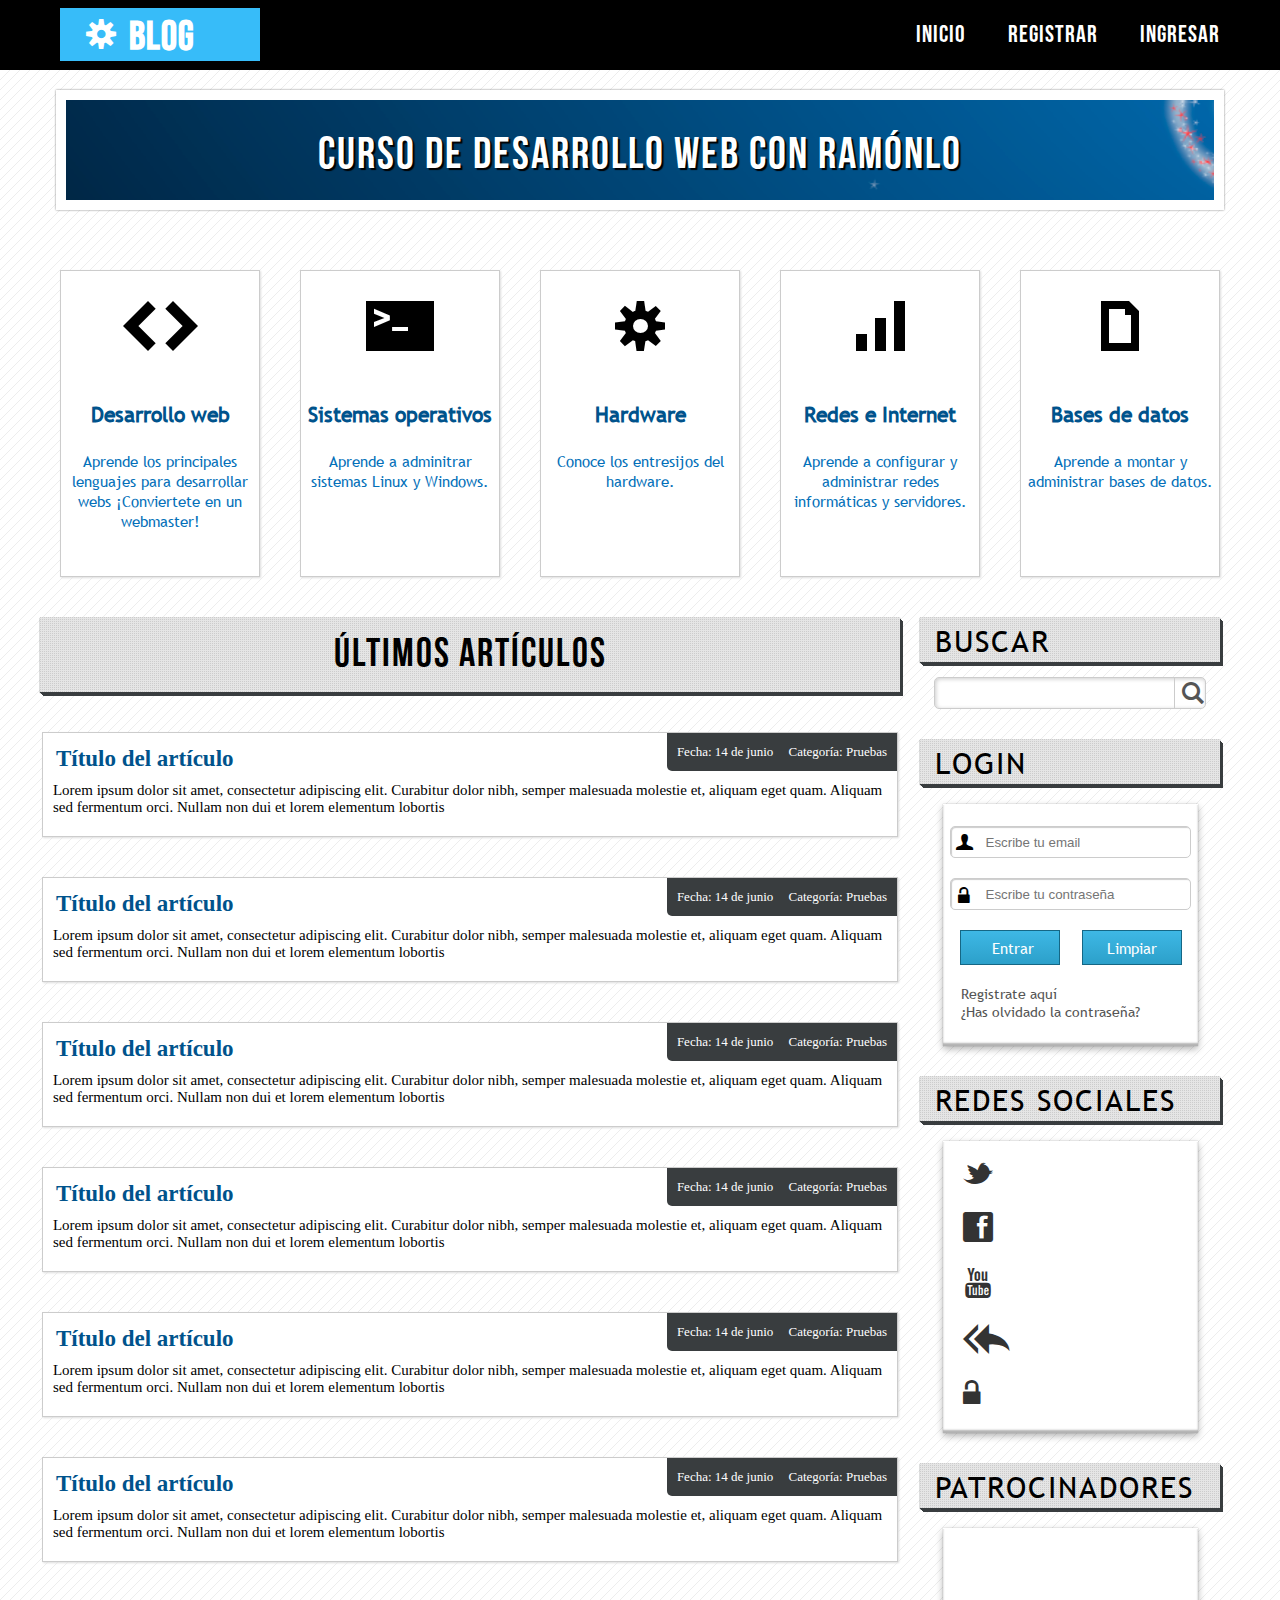
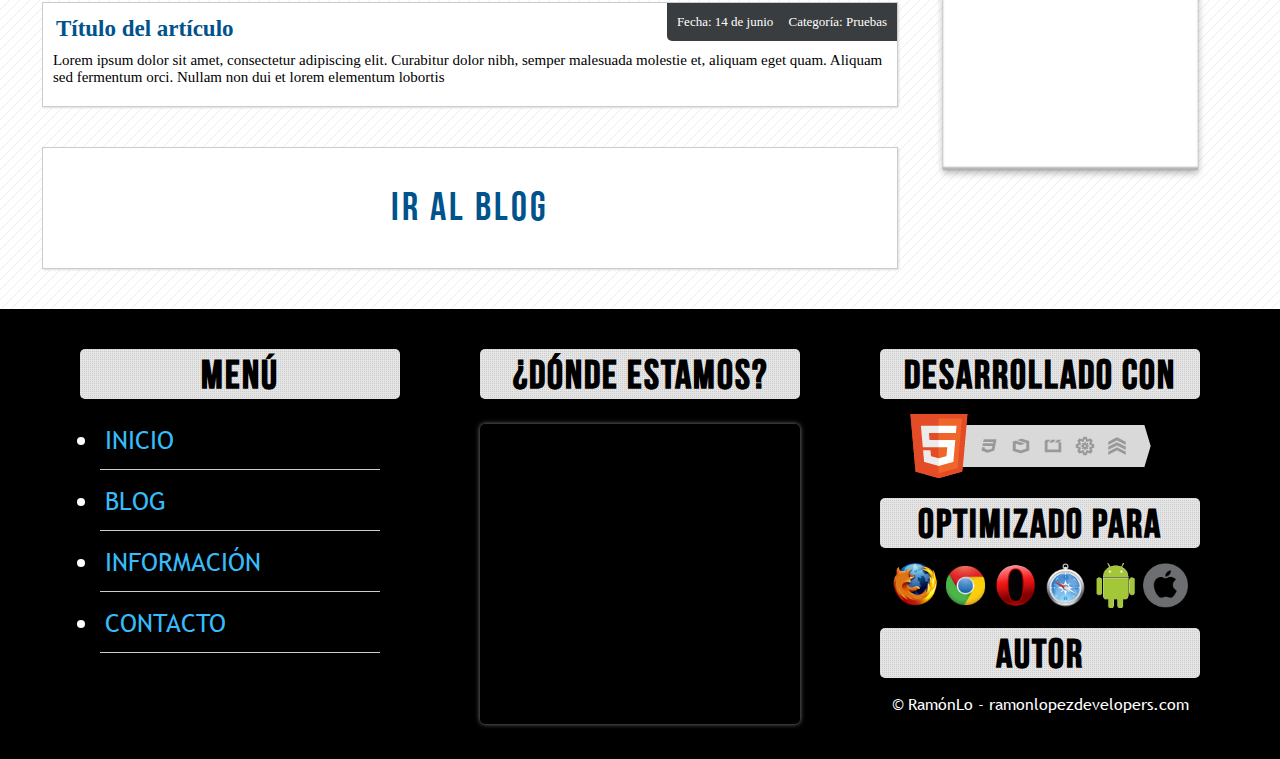
<file: index.html>
<!DOCTYPE html>
<html lang="es">

<head>
    <meta charset="UTF-8">
    <meta name="viewport" content="width=device-width, user-scalable=no" />
    <title>Máster en CSS - RamónLo</title>
    <link rel="icon" type="favicon.icon" href="maquetacion-2/img/supertux.png">
    <link rel="stylesheet" type="text/css" href="css/styles.css">
    <link rel="stylesheet" type="text/css" href="css/responsive.css">
</head>

<body>
    <!--inicio de la cabecera-->
    <header id="header">
        <div class="wrap">
            <div id="logo">
                <span class="gear">S</span>
                <h3>BLOG</h3>
            </div>

            <nav id="menu">
                <ul>
                    <li><a href="#">INICIO</a></li>
                   <!-- <li><a href="#">BLOG</a></li> -->
                    <li><a href="registrate.html">REGISTRAR</a></li>
                    <li><a href="ingresar.html">INGRESAR</a></li>
                </ul>
            </nav>
        </div>
    </header>
    <!--fin de la cabecera-->

    <section class="wrap">
        <!--inicio del banner-->

        <section id="info">
            <div id="banner">
                <h1>CURSO DE DESARROLLO WEB CON RAMÓNLO</h1>
            </div>
            <!--fin del banner-->

            <!--inicio de las tarjetas-->
            <div id="cards">
                <div class="card">
                    <p class="icon">H</p>
                    <H2 class="category">Desarrollo web</H2>
                    <p class="description">
                        Aprende los principales lenguajes para desarrollar webs ¡Conviertete en un webmaster!
                    </p>
                </div>
                <div class="card">
                    <p class="icon">_</p>
                    <H2 class="category">Sistemas operativos</H2>
                    <p class="description">
                        Aprende a adminitrar sistemas Linux y Windows.
                    </p>
                </div>
                <div class="card">
                    <p class="icon">S</p>
                    <H2 class="category">Hardware</H2>
                    <p class="description">
                        Conoce los entresijos del hardware.
                    </p>
                </div>
                <div class="card">
                    <p class="icon">u</p>
                    <H2 class="category">Redes e Internet</H2>
                    <p class="description">
                        Aprende a configurar y administrar redes informáticas y servidores.
                    </p>
                </div>
                <div class="card">
                    <p class="icon">a</p>
                    <H2 class="category">Bases de datos</H2>
                    <p class="description">
                        Aprende a montar y administrar bases de datos.
                    </p>
                </div>
            </div>
            <!--fin de las tarjetas-->
        </section>

        <!--inicio de la barra lateral-->
        <div class="clearfix"></div>
        <aside id="lateral">

            <h3>BUSCAR</h3>
            <div id="search" class="icon">
                <form>
                    <input type="text" />
                    <input type="button" class="icon" value="L">
                </form>
            </div>

            <H3>LOGIN</H3>
            <div id="login" class="aside-box">
                <form>
                    <label id="user" class="icon">U</label>
                    <input type="email" placeholder="Escribe tu email">

                    <label id="password" class="icon">w</label>
                    <input type="password" placeholder="Escribe tu contraseña">
                    <input type="submit" value="Entrar">
                    <input type="reset" value="Limpiar">

                    <a href="registrate.html">Registrate aquí</a>
                    <a href="recuperar-contraseña.html">¿Has olvidado la contraseña?</a>
                </form>
            </div>

            <H3>REDES SOCIALES</H3>
            <div id="social" class="aside-box">
                <div class="twitter">
                    <a href="https://twitter.com/" target="_blank" class="icon">t</a>
                    <p class="overlay">
                        Twitter
                    </p>
                </div>
                <div id="facebook" class="facebook">
                    <a href="https://www.facebook.com/" target="_blank" class="icon">f</a>
                    <p class="overlay">
                        Facebook
                    </p>
                </div>

                <div class="youtube" class="icon">
                    <a href="https://www.youtube.com/" target="_blank" class="icon">y</a>
                    <p class="overlay">
                        Youtube
                    </p>
                </div>
                <div class="instagram" class="icon">
                    <a href="https://www.instagram.com/" target="_blank" class="icon">i</a>
                    <p class="overlay">
                        Instagram
                    </p>
                </div>
                <div class="whatsapp" class="icon">
                    <a href="https://www.whatsapp.com/" target="_blank" class="icon">w</a>
                    <p class="overlay">
                        Whatsapp
                    </p>
                </div>
            </div>

            <H3>PATROCINADORES</H3>
            <div id="sponsors" class="aside-box"></div>
        </aside>
        <!--fin de la barra lateral-->

        <!--inicio de los articulos-->
        <section id="articles">
            <h2>Últimos artículos</h2>
            <div class="clearfix"></div>
            <article>
                <div class="data">
                    <span>Fecha: 14 de junio</span>
                    <span>Categoría: Pruebas</span>
                </div>
                <h4>
                    <a href="#">Título del artículo</a>
                </h4>
                <p>
                    Lorem ipsum dolor sit amet, consectetur adipiscing elit. Curabitur dolor nibh, semper malesuada
                    molestie et, aliquam eget quam. Aliquam sed fermentum orci. Nullam non dui et lorem elementum
                    lobortis
                </p>
            </article>
            <article>
                <div class="data">
                    <span>Fecha: 14 de junio</span>
                    <span>Categoría: Pruebas</span>
                </div>
                <h4>
                    <a href="#">Título del artículo</a>
                </h4>
                <p>
                    Lorem ipsum dolor sit amet, consectetur adipiscing elit. Curabitur dolor nibh, semper malesuada
                    molestie et, aliquam eget quam. Aliquam sed fermentum orci. Nullam non dui et lorem elementum
                    lobortis
                </p>
            </article>
            <article>
                <div class="data">
                    <span>Fecha: 14 de junio</span>
                    <span>Categoría: Pruebas</span>
                </div>
                <h4>
                    <a href="#">Título del artículo</a>
                </h4>
                <p>
                    Lorem ipsum dolor sit amet, consectetur adipiscing elit. Curabitur dolor nibh, semper malesuada
                    molestie et, aliquam eget quam. Aliquam sed fermentum orci. Nullam non dui et lorem elementum
                    lobortis
                </p>
            </article>
            <article>
                <div class="data">
                    <span>Fecha: 14 de junio</span>
                    <span>Categoría: Pruebas</span>
                </div>
                <h4>
                    <a href="#">Título del artículo</a>
                </h4>
                <p>
                    Lorem ipsum dolor sit amet, consectetur adipiscing elit. Curabitur dolor nibh, semper malesuada
                    molestie et, aliquam eget quam. Aliquam sed fermentum orci. Nullam non dui et lorem elementum
                    lobortis
                </p>
            </article>
            <article>
                <div class="data">
                    <span>Fecha: 14 de junio</span>
                    <span>Categoría: Pruebas</span>
                </div>
                <h4>
                    <a href="#">Título del artículo</a>
                </h4>
                <p>
                    Lorem ipsum dolor sit amet, consectetur adipiscing elit. Curabitur dolor nibh, semper malesuada
                    molestie et, aliquam eget quam. Aliquam sed fermentum orci. Nullam non dui et lorem elementum
                    lobortis
                </p>
            </article>
            <article>
                <div class="data">
                    <span>Fecha: 14 de junio</span>
                    <span>Categoría: Pruebas</span>
                </div>
                <h4>
                    <a href="#">Título del artículo</a>
                </h4>
                <p>
                    Lorem ipsum dolor sit amet, consectetur adipiscing elit. Curabitur dolor nibh, semper malesuada
                    molestie et, aliquam eget quam. Aliquam sed fermentum orci. Nullam non dui et lorem elementum
                    lobortis
                </p>
            </article>
            <article>
                <div class="data">
                    <span>Fecha: 14 de junio</span>
                    <span>Categoría: Pruebas</span>
                </div>
                <h4>
                    <a href="#">Título del artículo</a>
                </h4>
                <p>
                    Lorem ipsum dolor sit amet, consectetur adipiscing elit. Curabitur dolor nibh, semper malesuada
                    molestie et, aliquam eget quam. Aliquam sed fermentum orci. Nullam non dui et lorem elementum
                    lobortis
                </p>
            </article>
            <article id="blog">
                <a href="#">Ir al blog</a>
            </article>
        </section>
        <!--fin de los articulos -->

    </section>

    <!--inicio pie de pagina-->
    <div class="clearfix"></div>
    <footer id="footer">
        <div class="wrap">

            <div id="menu_footer">
                <h5>MENÚ</h5>
                <ul>
                    <li><a href="#">INICIO</a></li>
                    <li><a href="#">BLOG</a></li>
                    <li><a href="#">INFORMACIÓN</a></li>
                    <li><a href="contacto.html">CONTACTO</a></li>
                </ul>
            </div>

            <div id="location">
                <h5>¿DÓNDE ESTAMOS?</h5>
                <iframe
                    src="https://www.google.com/maps/embed?pb=!1m18!1m12!1m3!1d101626.90159938326!2d-115.87404766311668!3d37.25148746849334!2m3!1f0!2f0!3f0!3m2!1i1024!2i768!4f13.1!3m3!1m2!1s0x80b81baaba3e8c81%3A0x970427e38e6237ae!2s%C3%81rea%2051%2C%20Nevada%2C%20EE.%20UU.!5e0!3m2!1ses!2sar!4v1602555620854!5m2!1ses!2sar"
                    width="600" height="450" frameborder="0" style="border:0;" allowfullscreen="" aria-hidden="false"
                    tabindex="0"></iframe>
            </div>

            <div id="info">
                <h5>Desarrollado con</h5>
                <p>
                    <img src="img/html5-badge-h-css3-graphics-multimedia-performance-semantics.png"
                        alt="Creado con HTML y CSS" />
                </p>
                <h5>Optimizado para</h5>
                <p id="browsers">
                    <a href="https://www.mozilla.org/es-ES/firefox/browsers/" target="_blank">
                        <img src="img/firefox-icon.png" alt="Firefox" title="Firefox" />
                    </a>
                    <a href="https://www.google.com" target="_blank">
                        <img src="img/chrome.png" alt="Chrome" title="Chrome" />
                    </a>
                    <a href="https://www.opera.com/es" target="_blank">
                        <img src="img/Opera_256x256.png" alt="Opera" title="Opera" />
                    </a>
                    <a href="https://www.safari.com/" target="_blank">
                        <img src="img/safari.png" alt="Safari" title="Safari" />
                    </a>
                    <a href="https://www.android.com/" target="_blank">
                        <img src="img/android.png" alt="Android" title="Android" />
                    </a>
                    <a href="https://www.apple.com/" target="_blank">
                        <img src="img/ios.png" alt="Apple" title="Apple" />
                    </a>
                </p>
                <h5>AUTOR</h5>
                <p>&copy; RamónLo - ramonlopezdevelopers.com</p>
            </div>
        </div>
    </footer>

    <!--fin de pie de pagina-->

</body>

</html>
</file>
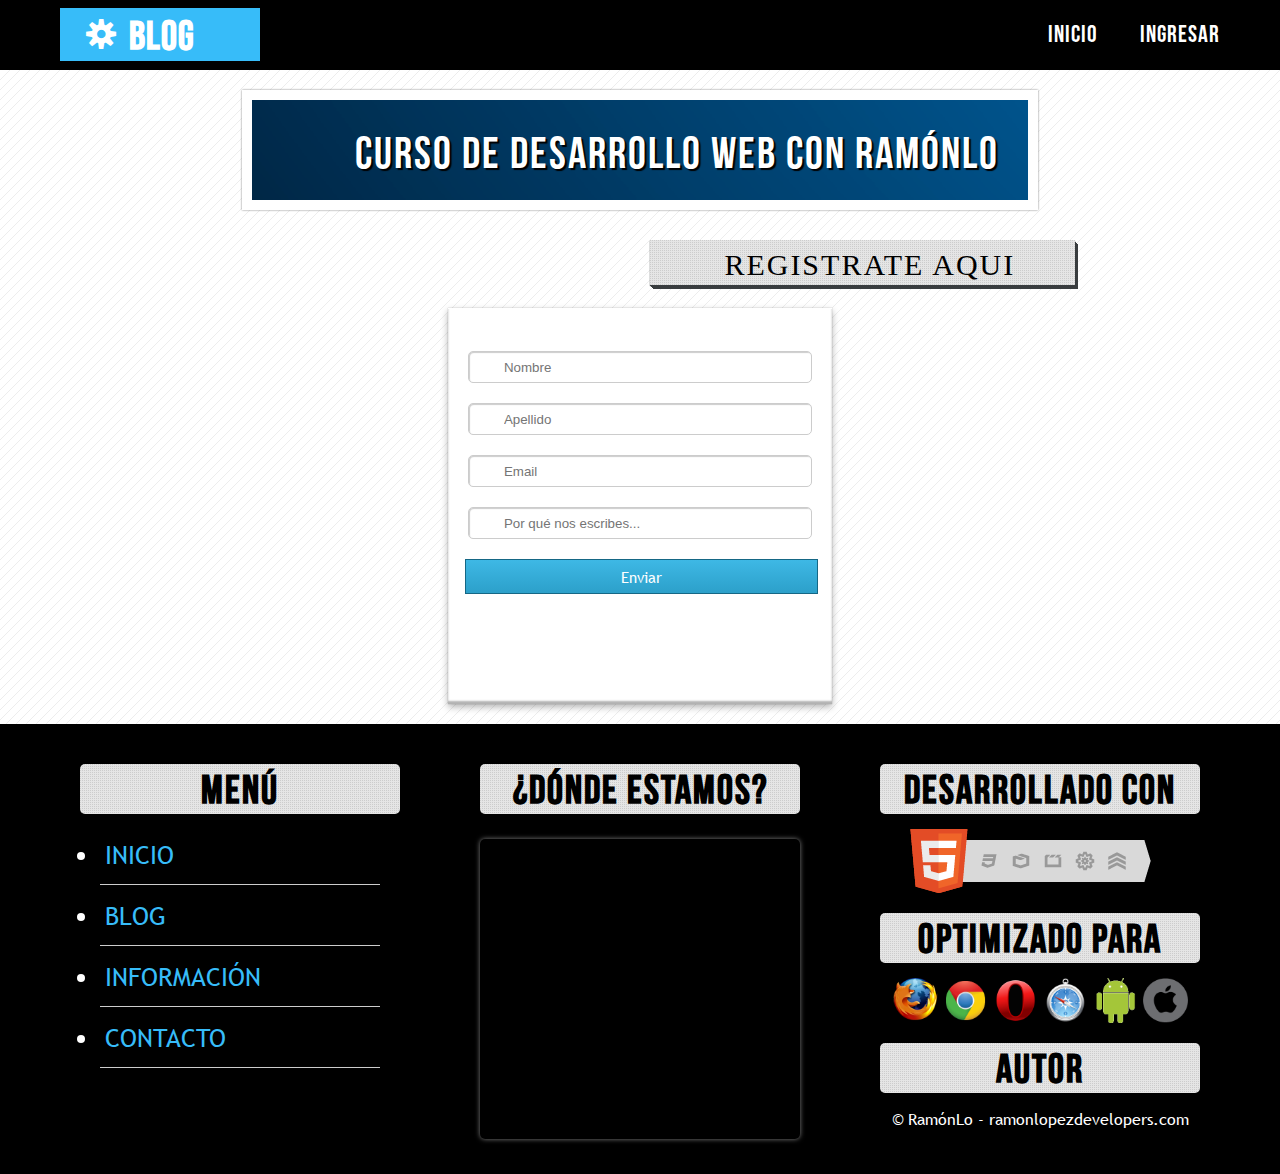
<file: contacto.html>
<!DOCTYPE html>
<html lang="en">

<head>
    <meta charset="UTF-8">
    <meta name="viewport" content="width=device-width, user-scalable=no" />
    <title>Máster en CSS - RamónLo</title>
    <link rel="icon" type="favicon.icon" href="maquetacion-2/img/supertux.png">
    <link rel="stylesheet" type="text/css" href="css/responsive.css">
    <link rel="stylesheet" href="css/estilos.css">
</head>

<body>

    <body>
        <section class="wrap"></section>
        <!--inicio de la cabecera-->
        <header id="header">
            <div class="wrap">
                <div id="logo">
                    <span class="gear">S</span>
                    <h3>BLOG</h3>
                </div>

                <nav id="menu">
                    <ul>
                        <li><a href="index.html">INICIO</a></li>
                        <li><a href="ingresar.html">INGRESAR</a></li>
                    </ul>
                </nav>
            </div>
        </header>
        <!--fin de la cabecera-->
        <div id="banner">
            <h1>CURSO DE DESARROLLO WEB CON RAMÓNLO</h1>
        </div>
        <!--fin del banner-->
        <aside>
            <H3>REGISTRATE AQUI</H3>
            <div id="login" class="aside-box">
                <form>

                    <input type="text" placeholder="Nombre">
                    <input type="text" placeholder="Apellido">
                    <input type="email" placeholder="Email">
                    <input type="text" placeholder="Por qué nos escribes..." 300px 500px>
                   <!-- <input type="password" placeholder="Repetir contraseña">-->
                    <input type="submit" value="Enviar">
                </form>
            </div>
        </aside>







        </section>
        <!--inicio pie de pagina-->
        <div class="clearfix"></div>
        <footer id="footer">
            <div class="wrap">

                <div id="menu_footer">
                    <h5>MENÚ</h5>
                    <ul>
                        <li><a href="#">INICIO</a></li>
                        <li><a href="#">BLOG</a></li>
                        <li><a href="#">INFORMACIÓN</a></li>
                        <li><a href="#">CONTACTO</a></li>
                    </ul>
                </div>

                <div id="location">
                    <h5>¿DÓNDE ESTAMOS?</h5>
                    <iframe
                        src="https://www.google.com/maps/embed?pb=!1m18!1m12!1m3!1d101626.90159938326!2d-115.87404766311668!3d37.25148746849334!2m3!1f0!2f0!3f0!3m2!1i1024!2i768!4f13.1!3m3!1m2!1s0x80b81baaba3e8c81%3A0x970427e38e6237ae!2s%C3%81rea%2051%2C%20Nevada%2C%20EE.%20UU.!5e0!3m2!1ses!2sar!4v1602555620854!5m2!1ses!2sar"
                        width="600" height="450" frameborder="0" style="border:0;" allowfullscreen=""
                        aria-hidden="false" tabindex="0"></iframe>
                </div>

                <div id="info">
                    <h5>Desarrollado con</h5>
                    <p>
                        <img src="img/html5-badge-h-css3-graphics-multimedia-performance-semantics.png"
                            alt="Creado con HTML y CSS" />
                    </p>
                    <h5>Optimizado para</h5>
                    <p id="browsers">
                        <a href="https://www.mozilla.org/es-ES/firefox/browsers/" target="_blank">
                            <img src="img/firefox-icon.png" alt="Firefox" title="Firefox" />
                        </a>
                        <a href="https://www.google.com" target="_blank">
                            <img src="img/chrome.png" alt="Chrome" title="Chrome" />
                        </a>
                        <a href="https://www.opera.com/es" target="_blank">
                            <img src="img/Opera_256x256.png" alt="Opera" title="Opera" />
                        </a>
                        <a href="https://www.safari.com/" target="_blank">
                            <img src="img/safari.png" alt="Safari" title="Safari" />
                        </a>
                        <a href="https://www.android.com/" target="_blank">
                            <img src="img/android.png" alt="Android" title="Android" />
                        </a>
                        <a href="https://www.apple.com/" target="_blank">
                            <img src="img/ios.png" alt="Apple" title="Apple" />
                        </a>
                    </p>
                    <h5>AUTOR</h5>
                    <p>&copy; RamónLo - ramonlopezdevelopers.com</p>
                </div>
            </div>
        </footer>

        <!--fin de pie de pagina-->

    </body>

</html>
</file>
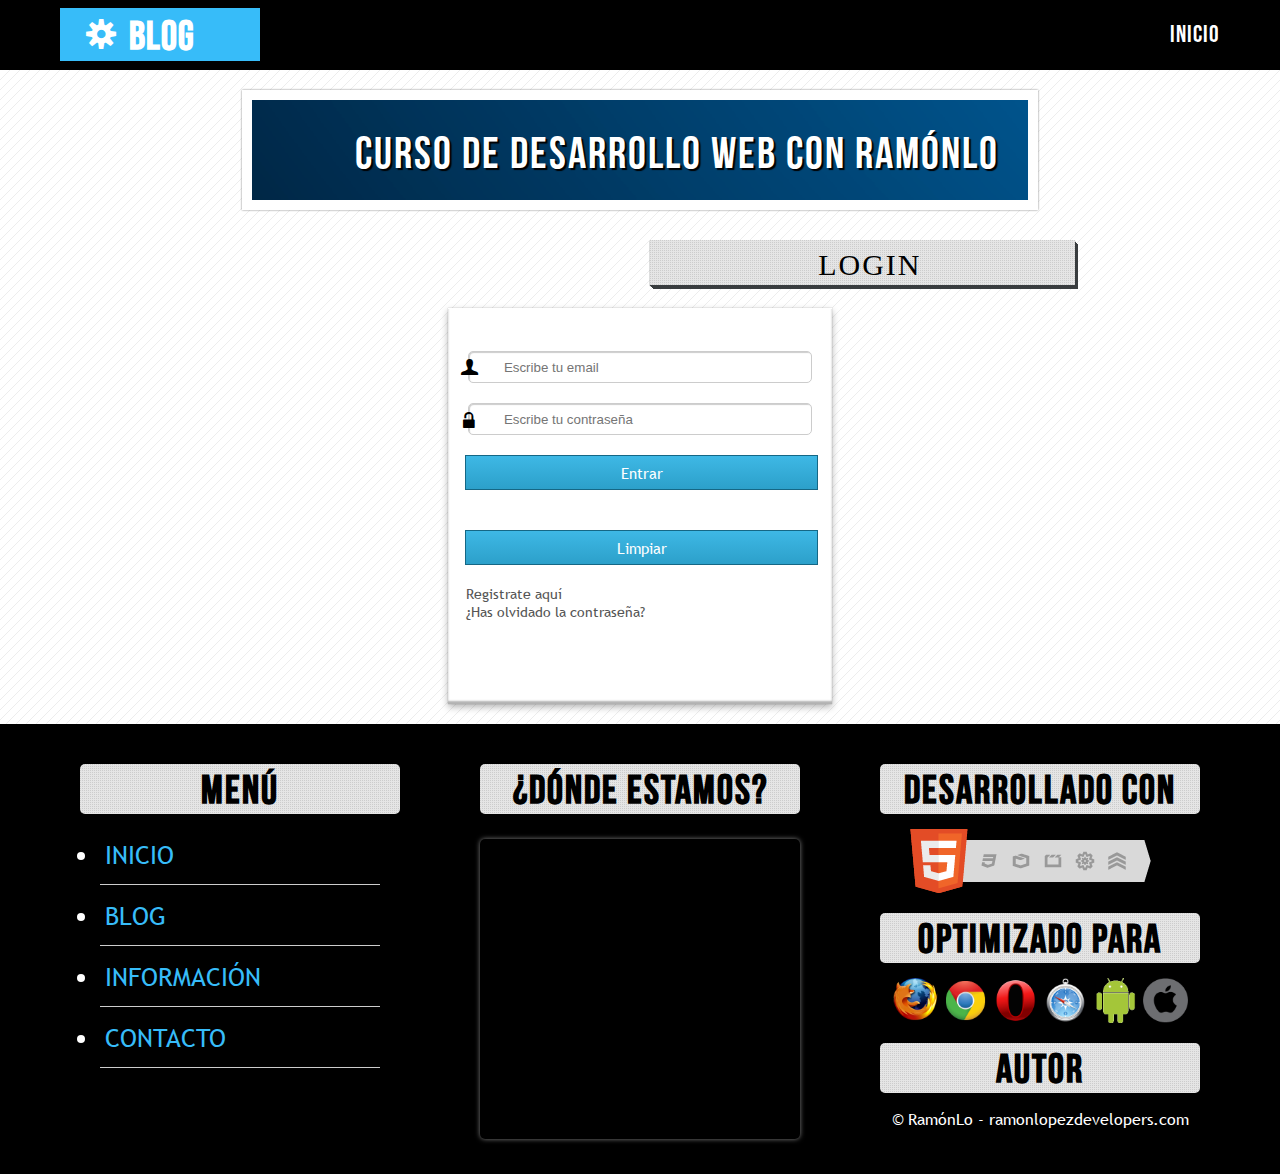
<file: ingresar.html>
<!DOCTYPE html>
<html lang="en">

<head>
    <meta charset="UTF-8">
    <meta name="viewport" content="width=device-width, user-scalable=no" />
    <title>Máster en CSS - RamónLo</title>
    <link rel="icon" type="favicon.icon" href="maquetacion-2/img/supertux.png">
    <link rel="stylesheet" type="text/css" href="css/responsive.css">
    <link rel="stylesheet" href="css/estilos.css">
</head>

<body>

    <body>
        <section class="wrap"></section>
        <!--inicio de la cabecera-->
        <header id="header">
            <div class="wrap">
                <div id="logo">
                    <span class="gear">S</span>
                    <h3>BLOG</h3>
                </div>

                <nav id="menu">
                    <ul>
                        <li><a href="index.html">INICIO</a></li>
                    </ul>
                </nav>
            </div>
        </header>
        <!--fin de la cabecera-->
        <div id="banner">
            <h1>CURSO DE DESARROLLO WEB CON RAMÓNLO</h1>
        </div>
        <!--fin del banner-->
        <aside>
            <H3>LOGIN</H3>
            <div id="login" class="aside-box">
                <form>
                    <label id="user" class="icon">U</label>
                    <input type="email" placeholder="Escribe tu email">

                    <label id="password" class="icon">w</label>
                    <input type="password" placeholder="Escribe tu contraseña">
                    <input type="submit" value="Entrar">
                    <input type="reset" value="Limpiar">

                    <a href="registrate.html">Registrate aquí</a>
                    <a href="recuperar-contraseña.html">¿Has olvidado la contraseña?</a>
                </form>
            </div>
        </aside>







        </section>
        <!--inicio pie de pagina-->
        <div class="clearfix"></div>
        <footer id="footer">
            <div class="wrap">

                <div id="menu_footer">
                    <h5>MENÚ</h5>
                    <ul>
                        <li><a href="#">INICIO</a></li>
                        <li><a href="#">BLOG</a></li>
                        <li><a href="#">INFORMACIÓN</a></li>
                        <li><a href="#">CONTACTO</a></li>
                    </ul>
                </div>

                <div id="location">
                    <h5>¿DÓNDE ESTAMOS?</h5>
                    <iframe
                        src="https://www.google.com/maps/embed?pb=!1m18!1m12!1m3!1d101626.90159938326!2d-115.87404766311668!3d37.25148746849334!2m3!1f0!2f0!3f0!3m2!1i1024!2i768!4f13.1!3m3!1m2!1s0x80b81baaba3e8c81%3A0x970427e38e6237ae!2s%C3%81rea%2051%2C%20Nevada%2C%20EE.%20UU.!5e0!3m2!1ses!2sar!4v1602555620854!5m2!1ses!2sar"
                        width="600" height="450" frameborder="0" style="border:0;" allowfullscreen=""
                        aria-hidden="false" tabindex="0"></iframe>
                </div>

                <div id="info">
                    <h5>Desarrollado con</h5>
                    <p>
                        <img src="img/html5-badge-h-css3-graphics-multimedia-performance-semantics.png"
                            alt="Creado con HTML y CSS" />
                    </p>
                    <h5>Optimizado para</h5>
                    <p id="browsers">
                        <a href="https://www.mozilla.org/es-ES/firefox/browsers/" target="_blank">
                            <img src="img/firefox-icon.png" alt="Firefox" title="Firefox" />
                        </a>
                        <a href="https://www.google.com" target="_blank">
                            <img src="img/chrome.png" alt="Chrome" title="Chrome" />
                        </a>
                        <a href="https://www.opera.com/es" target="_blank">
                            <img src="img/Opera_256x256.png" alt="Opera" title="Opera" />
                        </a>
                        <a href="https://www.safari.com/" target="_blank">
                            <img src="img/safari.png" alt="Safari" title="Safari" />
                        </a>
                        <a href="https://www.android.com/" target="_blank">
                            <img src="img/android.png" alt="Android" title="Android" />
                        </a>
                        <a href="https://www.apple.com/" target="_blank">
                            <img src="img/ios.png" alt="Apple" title="Apple" />
                        </a>
                    </p>
                    <h5>AUTOR</h5>
                    <p>&copy; RamónLo - ramonlopezdevelopers.com</p>
                </div>
            </div>
        </footer>

        <!--fin de pie de pagina-->

    </body>

</html>
</file>
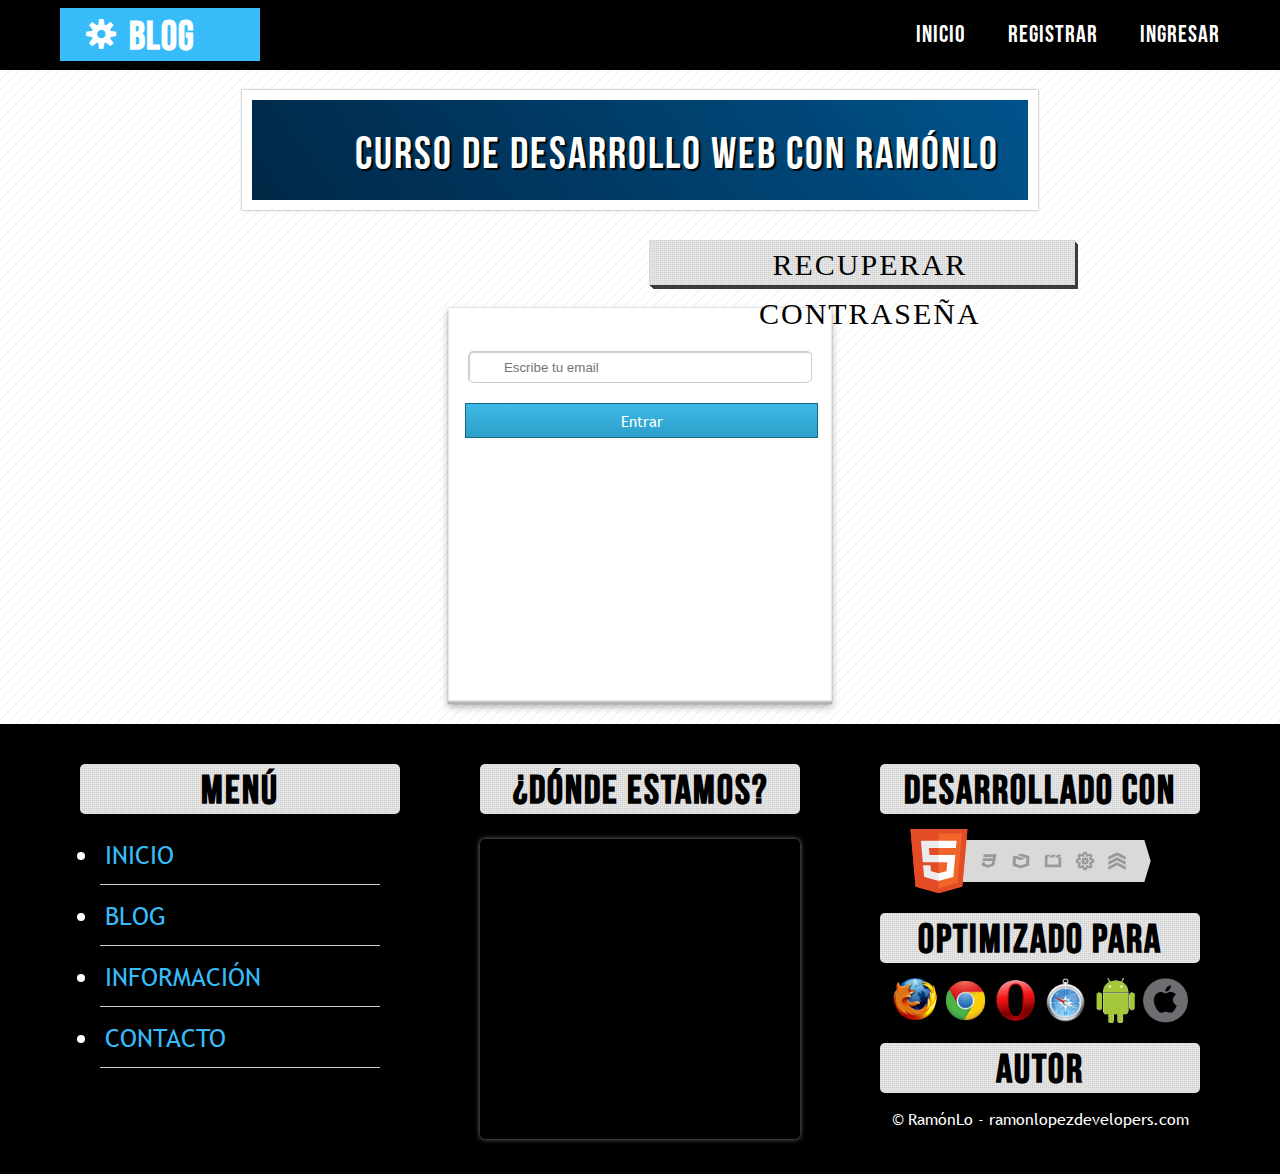
<file: recuperar-contraseña.html>
<!DOCTYPE html>
<html lang="en">

<head>
    <meta charset="UTF-8">
    <meta name="viewport" content="width=device-width, user-scalable=no" />
    <title>Máster en CSS - RamónLo</title>
    <link rel="icon" type="favicon.icon" href="maquetacion-2/img/supertux.png">
    <link rel="stylesheet" href="css/responsive.css">
    <link rel="stylesheet" href="css/recuoerar-contraseña.css">
</head>

<body>
    <section class="wrap"></section>
    <!--inicio de la cabecera-->
    <header id="header">
        <div class="wrap">
            <div id="logo">
                <span class="gear">S</span>
                <h3>BLOG</h3>
            </div>

            <nav id="menu">
                <ul>
                    <li><a href="index.html">INICIO</a></li>
                    <li><a href="registrate.html">REGISTRAR</a></li>
                    <li><a href="ingresar.html">INGRESAR</a></li>
                </ul>
            </nav>
        </div>
    </header>
    <!--fin de la cabecera-->
    <div id="banner">
        <h1>CURSO DE DESARROLLO WEB CON RAMÓNLO</h1>
    </div>
    <!--fin del banner-->
    <aside>
        <H3>RECUPERAR CONTRASEÑA</H3>
        <div id="login" class="aside-box">
            <form>
                <input type="email" placeholder="Escribe tu email">
                <input type="submit" value="Entrar">
            </form>
        </div>
    </aside>







    </section>
    <!--inicio pie de pagina-->
    <div class="clearfix"></div>
    <footer id="footer">
        <div class="wrap">

            <div id="menu_footer">
                <h5>MENÚ</h5>
                <ul>
                    <li><a href="#">INICIO</a></li>
                    <li><a href="#">BLOG</a></li>
                    <li><a href="#">INFORMACIÓN</a></li>
                    <li><a href="#">CONTACTO</a></li>
                </ul>
            </div>

            <div id="location">
                <h5>¿DÓNDE ESTAMOS?</h5>
                <iframe
                    src="https://www.google.com/maps/embed?pb=!1m18!1m12!1m3!1d101626.90159938326!2d-115.87404766311668!3d37.25148746849334!2m3!1f0!2f0!3f0!3m2!1i1024!2i768!4f13.1!3m3!1m2!1s0x80b81baaba3e8c81%3A0x970427e38e6237ae!2s%C3%81rea%2051%2C%20Nevada%2C%20EE.%20UU.!5e0!3m2!1ses!2sar!4v1602555620854!5m2!1ses!2sar"
                    width="600" height="450" frameborder="0" style="border:0;" allowfullscreen="" aria-hidden="false"
                    tabindex="0"></iframe>
            </div>

            <div id="info">
                <h5>Desarrollado con</h5>
                <p>
                    <img src="img/html5-badge-h-css3-graphics-multimedia-performance-semantics.png"
                        alt="Creado con HTML y CSS" />
                </p>
                <h5>Optimizado para</h5>
                <p id="browsers">
                    <a href="https://www.mozilla.org/es-ES/firefox/browsers/" target="_blank">
                        <img src="img/firefox-icon.png" alt="Firefox" title="Firefox" />
                    </a>
                    <a href="https://www.google.com" target="_blank">
                        <img src="img/chrome.png" alt="Chrome" title="Chrome" />
                    </a>
                    <a href="https://www.opera.com/es" target="_blank">
                        <img src="img/Opera_256x256.png" alt="Opera" title="Opera" />
                    </a>
                    <a href="https://www.safari.com/" target="_blank">
                        <img src="img/safari.png" alt="Safari" title="Safari" />
                    </a>
                    <a href="https://www.android.com/" target="_blank">
                        <img src="img/android.png" alt="Android" title="Android" />
                    </a>
                    <a href="https://www.apple.com/" target="_blank">
                        <img src="img/ios.png" alt="Apple" title="Apple" />
                    </a>
                </p>
                <h5>AUTOR</h5>
                <p>&copy; RamónLo - ramonlopezdevelopers.com</p>
            </div>
        </div>
    </footer>

    <!--fin de pie de pagina-->

</body>

</html>
</file>
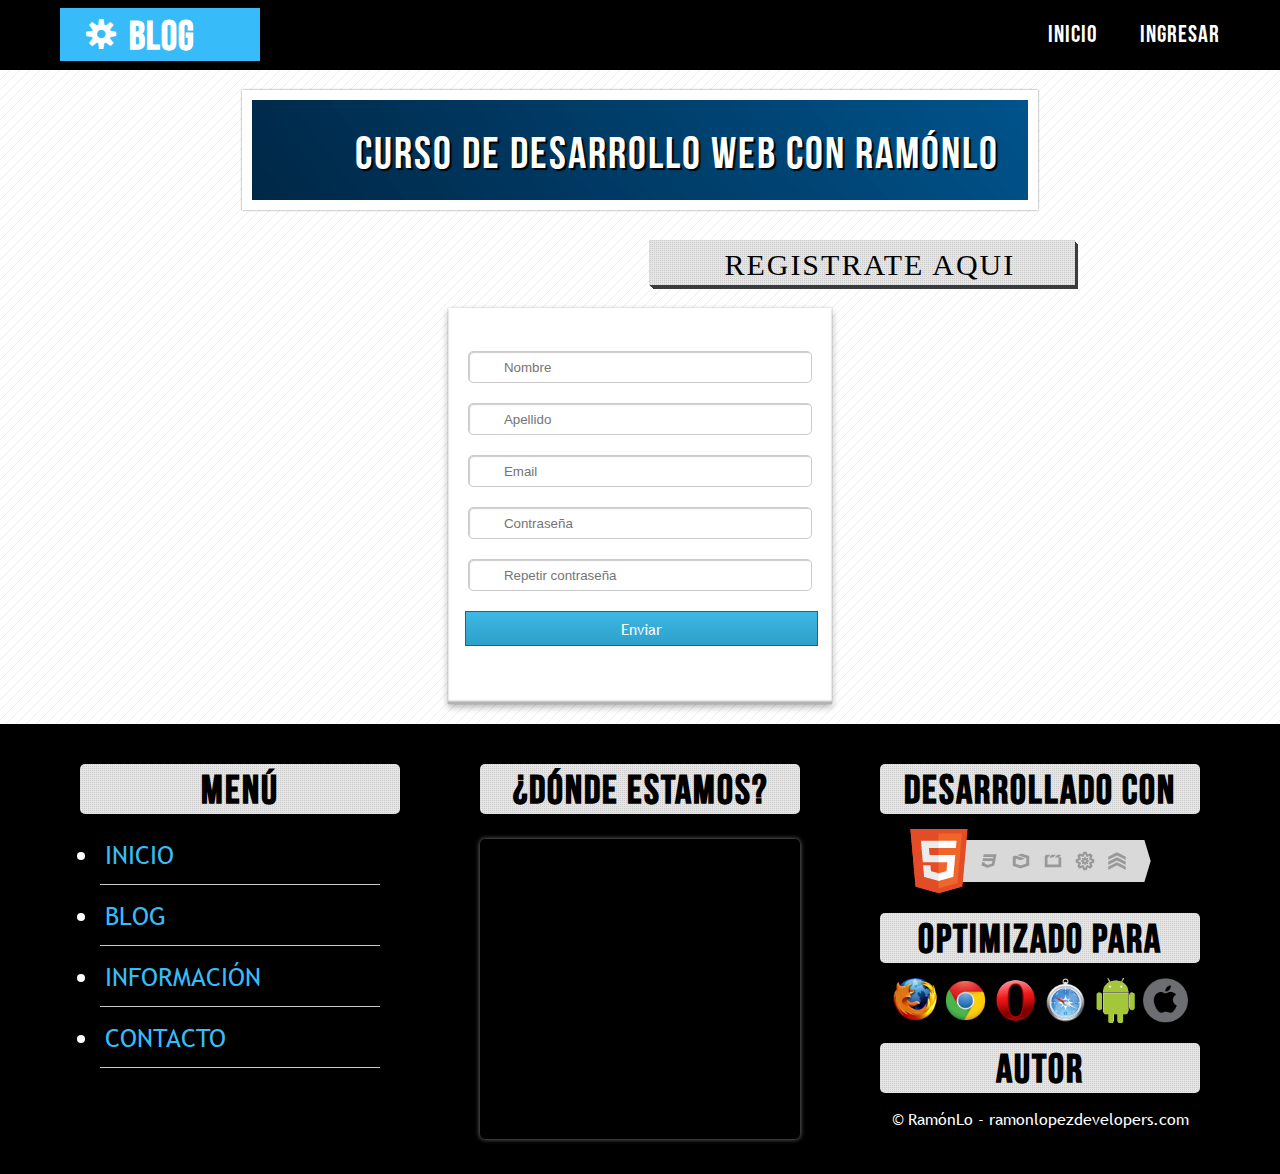
<file: registrate.html>
<!DOCTYPE html>
<html lang="en">

<head>
    <meta charset="UTF-8">
    <meta name="viewport" content="width=device-width, user-scalable=no" />
    <title>Máster en CSS - RamónLo</title>
    <link rel="icon" type="favicon.icon" href="maquetacion-2/img/supertux.png">
    <link rel="stylesheet" type="text/css" href="css/responsive.css">
    <link rel="stylesheet" href="css/estilos.css">
</head>

<body>

    <body>
        <section class="wrap"></section>
        <!--inicio de la cabecera-->
        <header id="header">
            <div class="wrap">
                <div id="logo">
                    <span class="gear">S</span>
                    <h3>BLOG</h3>
                </div>

                <nav id="menu">
                    <ul>
                        <li><a href="index.html">INICIO</a></li>
                        <li><a href="ingresar.html">INGRESAR</a></li>
                    </ul>
                </nav>
            </div>
        </header>
        <!--fin de la cabecera-->
        <div id="banner">
            <h1>CURSO DE DESARROLLO WEB CON RAMÓNLO</h1>
        </div>
        <!--fin del banner-->
        <aside>
            <H3>REGISTRATE AQUI</H3>
            <div id="login" class="aside-box">
                <form>

                    <input type="text" placeholder="Nombre">
                    <input type="text" placeholder="Apellido">
                    <input type="email" placeholder="Email">
                    <input type="password" placeholder="Contraseña">
                    <input type="password" placeholder="Repetir contraseña">
                    <input type="submit" value="Enviar">
                </form>
            </div>
        </aside>







        </section>
        <!--inicio pie de pagina-->
        <div class="clearfix"></div>
        <footer id="footer">
            <div class="wrap">

                <div id="menu_footer">
                    <h5>MENÚ</h5>
                    <ul>
                        <li><a href="#">INICIO</a></li>
                        <li><a href="#">BLOG</a></li>
                        <li><a href="#">INFORMACIÓN</a></li>
                        <li><a href="#">CONTACTO</a></li>
                    </ul>
                </div>

                <div id="location">
                    <h5>¿DÓNDE ESTAMOS?</h5>
                    <iframe
                        src="https://www.google.com/maps/embed?pb=!1m18!1m12!1m3!1d101626.90159938326!2d-115.87404766311668!3d37.25148746849334!2m3!1f0!2f0!3f0!3m2!1i1024!2i768!4f13.1!3m3!1m2!1s0x80b81baaba3e8c81%3A0x970427e38e6237ae!2s%C3%81rea%2051%2C%20Nevada%2C%20EE.%20UU.!5e0!3m2!1ses!2sar!4v1602555620854!5m2!1ses!2sar"
                        width="600" height="450" frameborder="0" style="border:0;" allowfullscreen=""
                        aria-hidden="false" tabindex="0"></iframe>
                </div>

                <div id="info">
                    <h5>Desarrollado con</h5>
                    <p>
                        <img src="img/html5-badge-h-css3-graphics-multimedia-performance-semantics.png"
                            alt="Creado con HTML y CSS" />
                    </p>
                    <h5>Optimizado para</h5>
                    <p id="browsers">
                        <a href="https://www.mozilla.org/es-ES/firefox/browsers/" target="_blank">
                            <img src="img/firefox-icon.png" alt="Firefox" title="Firefox" />
                        </a>
                        <a href="https://www.google.com" target="_blank">
                            <img src="img/chrome.png" alt="Chrome" title="Chrome" />
                        </a>
                        <a href="https://www.opera.com/es" target="_blank">
                            <img src="img/Opera_256x256.png" alt="Opera" title="Opera" />
                        </a>
                        <a href="https://www.safari.com/" target="_blank">
                            <img src="img/safari.png" alt="Safari" title="Safari" />
                        </a>
                        <a href="https://www.android.com/" target="_blank">
                            <img src="img/android.png" alt="Android" title="Android" />
                        </a>
                        <a href="https://www.apple.com/" target="_blank">
                            <img src="img/ios.png" alt="Apple" title="Apple" />
                        </a>
                    </p>
                    <h5>AUTOR</h5>
                    <p>&copy; RamónLo - ramonlopezdevelopers.com</p>
                </div>
            </div>
        </footer>

        <!--fin de pie de pagina-->

    </body>

</html>
</file>
<file: css/styles.css>
/*FUENTES*/
@font-face{
    font-family: "TrebuchetMS";
    src: url('fonts/TrebuchetMS.ttf');
    font-weight: normal;
    font-style: normal;
}

@font-face{
    font-family: "BebasNeue";
    src: url('fonts/BebasNeue.otf');
    font-weight: normal;
    font-style: normal;
}

@font-face{
    font-family: "WebSymbolsRegular";
    src: url('fonts/websymbols-regular-webfont.eot');
    src: url('fonts/websymbols-regular-webfont.eot?#iefix') format('embedded-opentype'),
         url('fonts/websymbols-regular-webfont.woff') format('woff'),
         url('fonts/websymbols-regular-webfont.ttf') format('truetype'),
         url('fonts/websymbols-regular-webfont.svg#WebSymolsRegular') format('svg');
    font-weight: normal;
    font-style: normal;
}

/* generales*/

*{
    margin: 0px;
    padding: 0px;

}

body{
    background: url(../img/pattern.png);
}

.wrap{
    width: 1200px;
    margin: 0px auto;
}



.gear, .icon{
    font-family:'WebSymbolsRegular';
}

.clearfix{
    float: none;
    clear: both;
}
/*cabecera*/

#header{
    width: 100%;
    height: 70px;
    background-color: black;
    font-family:'BebasNeue';
    color: white;
}

#logo{
    float: left;
    width: 200px;
    background-color: #37bcf9;
    text-align: center;
    margin-top: 8px;
    margin-left: 20px;
    letter-spacing: 1px;
    cursor: pointer;
    overflow: hidden;
    transition: all 300ms;
}

#logo:hover{
    border-radius: 2px;
    color: black;
    background-color: #ccc;
}

#logo .gear{
    display: block;
    float: left;
    font-size: 30px;
    margin-top: 8px;
    margin-left: 26px;
    animation-name: rotate-gear;
    animation-duration: 2s;
    animation-iteration-count: infinite;
    animation-timing-function: linear;
}
@keyframes rotate-gear{
    from{
        transform: rotateZ(0deg);
    }
    to{
        transform: rotateZ(360deg);
    }
}

#logo:hover .gear{
    animation: fromBellow 500ms linear;

}

@keyframes fromBellow{
    0%{
        transform: translateY(0%);
    }
    50%{
        transform: translateY(200%);
    }
    100%{
        transform: translateY(0%);
    }
}
#logo h3{
    display: block;
    float: right;
    font-size: 40px;
    margin-top: 5px;
    margin-right: 65px;
    transition: all 300ms;

 }

 #logo:hover h3{
     animation: fromRight 300ms linear;
 }

 @keyframes fromRight{
     from{
         transform: translateX(200%);
     }
     to{
         transform: translateX(0%);
     }
 }

 #menu{
     float: right;
     height: 70px;
     background: transparent;

 }
 #menu ul li{
     font-size: 24px;
     display: inline-block;
     margin: 0px 20px 0px 20px;
     letter-spacing: 1px;
     line-height: 70px;
 }
 
 #menu ul li a{
     display: block;
     color: white;
     text-decoration: none;
     transition:all 300ms;
 }

 #menu ul li a:hover{
     color: #37bcf9;
     transform: scale(1.2, 1.2);
 }
/*BANNER*/
#banner{
    width: 95.6%;
    height: 100px;
    border: 10px solid white;
    box-shadow: 0px 0px 2px grey;
    background: url(../img/bakbaner.png);
    background-position: -247px -200px;
    margin: 20px auto;
    overflow: hidden;
    animation: backBanner 10s linear;
}

@keyframes backBanner{
    0%{
        background-position: 0px 0px;
    }
    100%{
        background-position: -247px -200px;
    }
}
#banner h1{
    display: block;
    width: 850px;
    font-family: 'BebasNeue';
    text-align: center;
    color: white;
    font-size: 45px;
    font-weight: normal;
    letter-spacing: 2px;
    text-shadow: 2px 2px 1px black;
    margin: 27px auto;
    animation: showText 10s linear;
}

@keyframes showText{
    0%{
        transform: translateX(-600%) scale(5,5);
        opacity: 1;
    }
    50%{
        transform: translateX(600%) scale(5,5);
        opacity: 1;
    }
    75%{
        transform: translateX(-600%) scale(5,5);
        text-shadow: none;
        color: transparent;
        opacity: 0;
    }
    100%{
        transform: translateX(0%) scale(1,1);
        text-shadow: 2px 2px 1px black;
        color: white;
        opacity: 1;
    }
}
/*tarjetas*/

.card{
    float: left;
    width: 198px;
    height: 305px;
    border: 1px solid #ccc;
    box-shadow: 1px 1px 2px #ddd;
    background: white;
    overflow: hidden;
    margin: 20px;
    margin-top: 40px;
    cursor: pointer;
    transition: all 300ms;
}
.card:hover{
    background: black;
}

.card .icon{
    display: block;
    width: 100%;
    height: 130px;
    font-size: 50px;
    line-height: 110px;
    text-align: center;
    margin: 0px auto;
    transition: all 300ms;
}
.card:hover .icon{
    font-size: 78px;
    color: #37bcf9;
    animation: showIcon 300ms linear;

}

@keyframes showIcon{
    from{
        transform: translateY(-200%);
    }
    to{
        transform: translateY(0%);
    }
}

.card .category{
    width: 100%;
    height: 50px;
    font-family: 'TrebuchetMS';
    font-size: 21px;
    font-weight: bold;
    text-align: center;
    color: #00538C;
    transition: all 300ms;
}
.card:hover .category{
color: white;
animation: showCategory 400ms linear ;
}
@keyframes showCategory{
    from{
        transform: translateY(-300%);
        color: black;
    }
    to{
        transform: translateY(0%);
        color: white;
    }
}
.card .description{
    font-family: 'TrebuchetMS';
    text-align: center;
    color: #0370b9;
    font-size: 15px;
    overflow: hidden;
    transition: all 300ms;
}

.card:hover .description{
    color: white;
    animation: showDescription 400ms linear;
}

@keyframes showDescription{
    from{
        transform: translateX(-300%);
        color: black;
    }
    to{
        transform: translateX(0%);
    }
}
/*barra lateral*/

#lateral{
    width: 300px;
    min-height: 1200px;
    font-family: 'TrebuchetMS';
    float: right;
    margin: 20px;
}

aside h3{
    display: block;
    width: auto;
    height: 45px;
    line-height: 49px;
    background: url(../img/pxgray.png), white;
    box-shadow: 0px 1px 1px #393d3f, 1PX 2PX 0PX #393d3f, 2px 3px 0px #393d3f, 3px 4px 0px #393d3f;
    font-size: 30px;
    font-weight: normal;
    letter-spacing: 2px;
    padding-left: 15px;
    margin-top: 30px;
    margin-bottom: 15px;

}

#lateral h3:first-child{
    margin-top: 0px;
}

#search{
    width: 90%;
    height: 30px;
    margin: 10px auto;
    background-color: white;
    border: 1px solid #ccc;
    border-radius: 5px;
    padding: 0px;
    box-shadow: 1px 1px 4px #ccc inset;
}

#lateral input[type="text"]{
    width: 85%;
    height: 30px;
    border: none;
    padding-left: 5px;
    border-radius: 5px;
    background-color: transparent;
    color: #ccc;
    transition: all 500ms;
}

#lateral input[type="text"]:focus{
    color: rgb(14, 12, 12);
}

#lateral input[type="button"],
#lateral input[type="submit"]{
    height: 30px;
    cursor: pointer;
    font-size: 22px;
    background-color: transparent;
    border:none;
    border-left: 1px solid #ccc;
    color: #555;
    padding-left: 7px;
}

#lateral input[type="button"]:hover,
#lateral input[type="submit"]:hover{
    box-shadow: 0px 0px 3px grey;
    transition: all 300ms;
}

.aside-box{
    width: 85%;
    height: 240px;
    margin: 0px auto;
    margin-top: 20px;
    margin-bottom: 20px;
    padding-top: 2px;
    background: white;
    /*border: 1px solid black;*/
    box-shadow: 0px 0px 1px rgba(0,0,0,0.3), 0px 3px 7px rgba(0,0,0,0.3),0px 1px white inset, 0px -3px 2px rgba(0,0,0,0.3)inset;
}

#login input[type="text"],
#login input[type="email"],
#login input[type="password"]{
    display: block;
    margin: 0px auto;
    margin-top: 20px;
    width: 80%;
    height: 30px;
    border: 1px solid #ccc;
    box-shadow: 1px 1px 1px #ccc inset;
    border-radius: 5px;
    padding-left: 35px;
    color: #ccc;
    transition: 500ms;
}
#login input[type="email"]:focus,
#login input[type="password"]:focus,
#login input[type="text"]:focus{
    color:black
}

#login #user{
    display: block;
    text-align: center;
    position: absolute;
    margin-left: 13px;
    margin-top: 7px;
    
}

#login #password{
    display: block;
    text-align: center;
    position: absolute;
    margin-left: 15px;
    margin-top: 27px;
    font-size: 20px;
}

#login input[type="submit"],
#login input[type="button"],
#login input[type="reset"],
#login button{
/*display: block;*/
text-align: center;
width: 100px;
height: 35px;
margin-top: 20px;
color: white;
background: linear-gradient(to bottom, #3eb8e5 0%, #2ca0ca 100%);
border: 1px solid #156785;
border-radius: 0px;
cursor: pointer;
font-size: 15px;
font-family: "TrebuchetMS";
font-weight: lighter;
margin-left: 17px;
margin-bottom: 20px;
transition: all 300ms;
}

#login input[type="submit"]:hover,
#login input[type="button"]:hover,
#login input[type="reset"]:hover,
#login button:hover{
    box-shadow: 0px 0px 3px grey;
    transition: all 300ms;
}

#login a{
    font-family: "TrebuchetMS";
display: block;
font-size: 14px;
text-decoration: none;
margin-left: 18px;
/*margin-top: 20px;*/
color: #555;
}
#login a:hover{
    text-decoration: underline;
    color: #2f78bc;
}

#social{
    height: 290px;
}

#social a{
    display: block;
    color: #333;
    text-decoration: none;
    font-size: 30px;
    margin-left: 20px;
    margin-top: 10px;
    margin-bottom: 20px;
}
#social a .icon{
    color: greenyellow;
}
.twitter{
    color: rgba(29,161,242,1.00);
}


.facebook{
    color: #1877f2;
}
.youtube{
    color:#f00;
}
.whatsapp{
    color: #01e675;
}
#social .overlay{
    display: block;
    height: 20px;
    font-family: Arial, Helvetica, sans-serif;
    font-weight: bold;
    letter-spacing: 1px;
    text-shadow: 2px 2px 4px #ccc;
  /*  border: 3px solid white;*/
   /* box-shadow: 3px 0px 4px #ccc;
    background: #f4f7fe;*/
    position: absolute;
    padding: 5px;
    margin-left: 70px;
    margin-top: -49px;
    transform: translateX(-80%);
    opacity: 0;
    transition: all 400ms;
}
#social div:hover .overlay{
    opacity: 1;
    transform: translateX(0%);
}
/*articulos*/

#articles{
    width: 860px;
    float: left;
}

#articles h2{
    display: block;
    width: 100%;
    height: 75px;
    line-height: 75px;
    text-align: center;
    font-family: "BebasNeue";
    font-size: 40px;
    font-weight: normal;
    letter-spacing: 2px;
    background: url(../img/pxgray.png) white;
    box-shadow: 0px 1px 1px #393d3f, 1PX 2PX 0PX #393d3f, 2px 3px 0px #393d3f, 3px 4px 0px #393d3f;
    margin: 0px auto;
    margin-top: 20px;
    margin-bottom: 15px;
}

#articles article{
    width: 97%;
    height: auto;
    border: 1px solid #ccc;
    margin: 40px auto;
    padding: 10px;
    font-family: "TrebuhetMS";
    background: white;
    color: black;
    box-shadow: 1px 1px 2px #ddd;
}
#articles article h4{
    display: block;
    font-size: 23px;
    margin: 3px;
}

#articles article h4 a{
    text-decoration: none;
    color: #00538C;
}

#articles article h4 a:hover{
    text-decoration: underline;
}

#articles .data{
float: right;
background: #393d3f;
color: white;
height: 30px;
line-height: 30px;
margin: -10px;
padding: 4px;
font-size: 13px;
border-radius: 0px 0px 0px 5px;
}

#articles .data span{
    margin: 6px;
}

#articles article p{
    margin-top: 10px;
    margin-bottom: 10px;
    font-size: 15px;
}

#blog{
    height: 100px;
    margin-top: 60px;
    line-height: 100px;
    text-align: center;
    font-family: "BebasNeue";
    transition: all 1s;
}

#blog a{
    display: block;
    font-family: "BebasNeue";
    font-size: 40px;
    letter-spacing: 3px;
    color: #00538C;
    text-decoration: none;
    transition: all 1s;
}
#blog:hover{
    background-color: #333;
    border: 10px solid #0370b9;
    border-radius: 240px;
    box-shadow: 0px 0px 10px gray;
    animation: blinkd 10s infinite linear;
}
#blog:hover a{
    color: white;
    text-shadow: 1px 1px 1px black, 1px 2px 1px black, 1px 3px 1px black, 1px 4px 1px black, 1px 5px 1px black, 1px 6px 1px black ;
}
@keyframes blinkd{
    0%{
        border: 10px solid #37bcf9;
    }
    25%{
        border: 10px solid green;
    }
    50%{
        border: 10px solid yellow;
    }
    75%{
        border: 10px solid white;
    }
    100%{
        border: 10px solid #37bcf9;
    }
}
/* FOOTER*/
#footer{
    width: 100%;
    height: 470%;
    background: black;
    color: white;
    overflow: hidden;
}

#footer .wrap > div{
    float: left;
    width: 320px;
    height: 370px;
    margin: 40px;
    text-align: center;
    color: white;
    font-family:"TrebuchetMS";

}
footer a{
    text-decoration: none;
    color: #37bcf9;
    transition: all 300ms;
}

#footer h5{
    display: block;
    background: url('../img/pxgray.png'), white;
    height: 50px;
    letter-spacing: 2px;
    text-align: center;
    font-family: "BebasNeue";
    font-size: 40px;
    line-height: 55px;
    color:black;
    border-radius: 5px;
    margin-bottom: 15px;

}

#footer ul{
    text-align: left;
    margin: 20px;
    font-size: 25px;
}

#footer ul li{
    margin-top: 10px;
    padding: 5px;
    border-bottom: 1px solid #ccc;
}

#footer ul li a{
    display: block;
    height: 40px;
    transition: all 300ms;
}
#footer ul li:hover a{
    padding-left: 40px;
    color: white;
    width: 100%;
}

#footer iframe{
    width: 100%;
    height: 300px;
    margin-top: 10px;
    border-radius: 5px;
    border: 5px solid white;
    box-shadow: 0px 0px 5px grey;
}

#footer img{
    margin-bottom: 15px;

}

#footer #browsers img{
    width: 45px;
}
</file>
<file: css/responsive.css>
@media (max-width:1250px){
    .wrap{
        width: 90%;
        margin: 0px auto;
    }
    #banner h1{
        font-size: 40px;
        text-align: center;
        margin: 33px auto;
    }
    .card{
        width: 17%;
        margin: 1.4%;
    }
    .card p{
        display: block;
        width: 90%;
        margin: 0 auto;
        text-align: center;
    }
    #articles{
        width: 69%;
    }
    #articles article{
        width: 97%;
    }
    #footer .wrap > div{
        width: 24%;
    }
    #footer h5{
        font-size:30px ;
    }
    #footer #browsers img{
        width: 40px;
    }
}
@media (max-width:1222px){
    #footer #browsers img{
        width: 39px;
    }
}
@media (max-width:1218px){
    #articles{
        width: 68%;
    }
}
@media (max-width:1195px){
    #footer #browsers img{
        width: 37px;
    }
}
@media (max-width:1180px){
    #articles{
        width: 67%;
    }
}
@media (max-width:1144px){
    #articles{
        width: 66%;
    }
}
@media (max-width:1139px){
    #footer #browsers img{
        width: 35px;
    }
    #lateral{
        width: 295px;
    }
}
@media (max-width:1111px){
    #footer #browsers img{
        width: 35px;
    }
}
@media (max-width:1100px){
    .card{
        width: 17%;
        margin: 1.37%;
    }
}
@media (max-width:1094px){
    #articles{
        width: 64%;

    }
}
@media (max-width:1091px){
    .card{
        width: 16%;
        margin: 1.8%;
    }
    .card .category{
        font-size: 17px;
    }
    .card .description{
        font-size: 14px;
    }
    #articles{
        width: 63%;
    }
    #footer h5{
        font-size: 30px;
    }
    #footer .wrap{
        height: 30px;
    }
    #footer #browsers img{
        width: 34px;
    }
}
@media (max-width:1020px){
    #lateral{
        width: 289px;
    }
    #footer h5{
        font-size: 25px;
    }
    #footer #browsers img{
        width: 32px;
    }
    #footer ul li a{
        height: 50px;
    }
    #footer img{
        width:239px ;
    }
}
@media (max-width:987px){
    #lateral{
        width: 26%;
    }
    #lateral input[type="text"]{
        width: 80%;
    }
    #login input[type="email"], #login input[type="password"]{
        width: 70%; 
    }
    #login input[type="submit"], #login input[type="button"], #login input[type="reset"], #login button{
        width: 40%;
        margin-left: 11px;
    }
    #login a{
        text-align: center;
        font-size: 14px;
        margin-left: 0px;
    }
    aside h3{
        font-size: 24px;
    }
    #articles{
        width: 68%;
    }
    #footer img{
        width: 230px;
    }
    #footer #browsers img{
        width: 31px;
    }
    #footer ul li a{
        height: 51px;
        font-size: 19px;
        letter-spacing: 5px;
    }
}
@media (max-width:987px){
    #banner h1{
        width: 100%;
    }
    aside h3{
        font-size: 21px;
    }
    #lateral input[type="button"],
     #lateral input[type="submit"]{
         height: 29px;
         font-size: 21px;
      }
      #footer .wrap > div{
          width: 29%;
          margin: 15px;
      }
      #footer iframe{
          height: 278px;
      }
      #footer ul li a{
          height: 46px;
      }
}
@media (max-width:914px){
    #lateral input[type="button"],
     #lateral input[type="submit"] {
        height: 36px;
        font-size: 15px;
    }
}
@media (max-width:899px){
    #login input[type="email"],
     #login input[type="password"]{
         font-size: 12px;
         padding-left: 34px;
     }
     #login a{
         font-size: 13px;
     }
}
@media (max-width:891px){
    #banner h1{
        text-align: center;
        width: 80%;
    }
    #lateral input[type="button"],
     #lateral input[type="submit"]{
         font-size: 18px;
     }
     aside h3{
         font-size: 20px;
     }
     #login input[type="email"],
      #login input[type="password"]{
        font-size: 12px;      
      }
  /* #login input[type="submit"],
       #login input[type="button"],
       #login input[type="reset"], #login button{
           display: none;
        */
       #login input[type="submit"],
        #login input[type="button"],
        #login input[type="reset"], #login button{
          width: 78%;
          margin-left: 20px;
          margin-top: 10px;
          margin-bottom: 0px;
        }
        .aside-box{
            height: 275px;
        }
        #login a{
            margin-bottom: 10px;
            margin-top: 10px;
        }
        #footer .wrap > div{
            width: 22%;
        }
        #footer h5{
            font-size: 22px;
        }
        #footer img{
            width: 190px;
        }
        #footer #browsers img{
            width: 25px;
        }
        #footer ul li a{
            letter-spacing: 1px;
        }
        #footer iframe{
            height: 260px;
        }
        #footer ul li a{
            height: 41px;
        }
        #footer .wrap > div{
            width: 29%;
            margin: 13px;
            font-size: 14px;
            text-align: center;
        }

    
}
@media (max-width:845px){
    #banner h1{
        width: 100%;
    }
    #login a{
        font-size: 12px;
    }
}

@media (max-width:799px){
    #banner h1{
        text-align: center;
        width: 100%;
        font-size: 35px;
        letter-spacing: 2px;
    }
    .card{
        height: auto;
    }
    .card .description{
        display: none;
    }
    .card .category{
        font-size: 14px;
        margin-top: -22px;
        margin-bottom: -5px;
    }
    #social .overlay{
        font-size: 14px;
    }
    #lateral input[type="text"]{
        width: 78%;
    }
    #lateral input[type="button"],
     #lateral input[type="submit"]{
         font-size: 20px;
         height: 30px;
     }
     #login input[type="email"],
      #login input[type="password"]{
          font-size: 11px;
      }
      #lateral input[type="button"],
       #lateral input[type="submit"]{
           font-size: 16px;
           height: 35px;
       }
       aside h3{
           font-size: 17px;
       }
}
@media (max-width:768px){
    #login a{
        font-size: 12px;
    }
    #social .overlay{
        font-size: 12px;
    }
}
@media (max-width:740px){
    #articles{
        width: 66%;
    }
    aside h3 {
        font-size: 15px;
    }
}
@media (max-width:724px){
    #header{
        width: 100%;
        height: 120px;
        padding-top: 10px;
    }
    #logo{
        float: none;
        width: 200px;
        margin: 0px auto;
    }
    #menu{
        clear: both;
        float: none;
        width: 450px;
        margin: 0px auto;
    }
}
@media (max-width:724px){
    #lateral{
        float: none;
        width: 100%;
        margin: 0px auto;
    }
    #articles{
        float: none;
        width: 100%;
        margin: 0px auto;
    }
    aside h3{
        font-size: 37px;
        text-align: center;
    }
    #lateral input[type="text"]{
        width: 91%;
    }
    #lateral input[type="button"],
     #lateral input[type="submit"] {
        font-size: 22px;
        height: 29px;
    }
    #login #user {
        font-size: 25px;
        display: block;
        text-align: center;
        margin-left: 72px;
        margin-top: 7px;
        margin-top: 0px;
    }
    #login #password{
        font-size: 36px;
        margin-left: 72px;
        margin-top: 15px;
    }
    input[type="password"] {
        font-size: 25px;
    }
    #lateral input[type="text"] {
        width: 82%;
        /* margin-top: -13px; */
    }
    input[type="submit"] {
        font-size: 20px;
        height: 29px;
        margin-left: 15px;
    }
    #lateral input[type="button"],
     #lateral input[type="submit"]{
        float: none;
        font-size: 27px;
        height: 45px;
        /* margin: 0px auto; */
        margin-left: 58px;
     }
     #login input[type="submit"],
      #login input[type="button"], 
      #login input[type="reset"], #login button {
        height: 45px;
        width: 78%;
        margin-left: 57px;
        margin-top: 14px;
        margin-bottom: 0px;
        font-size: 25px;
    }
    #login input[type="email"],
     #login input[type="password"] {
        font-size: 15px;
    }
    #login a{
        font-size: 17px;
        text-align: center;
        margin-top: 15px;
        margin-bottom: 2px;
    }
    .aside-box {
        height: 320px;
    }
    #social .overlay {
        font-size: 36px;
    }
    #social a{
        font-size: 58px;
        margin-bottom: 14px;
        margin-top: -7px;
    }
    #social .overlay {
        font-size: 40px;
        margin-bottom: 0px;
        margin-top: -69px;
        margin-left: 97px;
    }
    #social {
        height: 390px;
    }
    #footer .wrap > div {
        width: 97%;
        height: auto;
    }
    #footer h5 {
        font-size: 34px;
    }
    #footer ul li a {
        height: 48px;
        font-size: 29px;
    }   
    #footer iframe {
        height: 295px;
    } 
    #footer img {
        width: 400px;
    }
    #footer #browsers img{
        width: 80px;
    }
}
@media (max-width:643px){
    #banner h1{
        font-size: 27px;
    }
    #lateral input[type="button"],
     #lateral input[type="submit"]{
         font-size: 15px;
         height: 31px;
     }
     #login #user {
        font-size: 22px;
        margin-left: 60px;
        margin-top: 2px;
    }
     #login #password {
        font-size: 30px;
        margin-left: 60px;
        margin-top: 19px;
    }
}
@media (max-width:549px){
    #logo{
        float: left;
    }
    #banner h1 {
        font-size: 23px;
    }
    .card{
        width: 100%;
        margin-left: -3px;
    }
    .card .category{
        font-size: 30px;
        margin-bottom: 81px;
        margin-top: 9px;
    }
    .card .description{
        height: 230px;
        display: block;
        font-size: 25px;
    }
    #footer #browsers img {
        width: 70px;
    }
}
@media (max-width:501px){
    #logo{
        float: left;
    }
    #banner h1 {
        font-size: 23px;
    }
    .card{
        width: 100%;
        margin-left: -3px;
    }
    .card .category{
        font-size: 30px;
        margin-bottom: 81px;
        margin-top: 9px;
    }
    .card .description{
        height: 230px;
        display: block;
        font-size: 25px;
    }
    #login #user{
        margin-left: 45px;
    }
    #login #password{
        margin-left: 45px;
    }
    #lateral input[type="button"], 
    #lateral input[type="submit"]{
        margin-left: 41px;
    }
    #login input[type="submit"],
     #login input[type="button"],
      #login input[type="reset"],
       #login button{
        margin-left: 41px;
    }
    #footer #browsers img {
        width: 14%;
    }
}
</file>
<file: css/estilos.css>
/*FUENTES*/
@font-face{
    font-family: "TrebuchetMS";
    src: url('fonts/TrebuchetMS.ttf');
    font-weight: normal;
    font-style: normal;
}

@font-face{
    font-family: "BebasNeue";
    src: url('fonts/BebasNeue.otf');
    font-weight: normal;
    font-style: normal;
}

@font-face{
    font-family: "WebSymbolsRegular";
    src: url('fonts/websymbols-regular-webfont.eot');
    src: url('fonts/websymbols-regular-webfont.eot?#iefix') format('embedded-opentype'),
         url('fonts/websymbols-regular-webfont.woff') format('woff'),
         url('fonts/websymbols-regular-webfont.ttf') format('truetype'),
         url('fonts/websymbols-regular-webfont.svg#WebSymolsRegular') format('svg');
    font-weight: normal;
    font-style: normal;
}

/* generales*/

*{
    margin: 0px;
    padding: 0px;

}

body{
    background: url(../img/pattern.png);
}

.wrap{
    width: 1200px;
    margin: 0px auto;
}



.gear, .icon{
    font-family:'WebSymbolsRegular';
}

.clearfix{
    float: none;
    clear: both;
}
/*cabecera*/

#header{
    width: 100%;
    height: 70px;
    background-color: black;
    font-family:'BebasNeue';
    color: white;
}

#logo{
    float: left;
    width: 200px;
    background-color: #37bcf9;
    text-align: center;
    margin-top: 8px;
    margin-left: 20px;
    letter-spacing: 1px;
    cursor: pointer;
    overflow: hidden;
    transition: all 300ms;
}

#logo:hover{
    border-radius: 2px;
    color: black;
    background-color: #ccc;
}

#logo .gear{
    display: block;
    float: left;
    font-size: 30px;
    margin-top: 8px;
    margin-left: 26px;
    animation-name: rotate-gear;
    animation-duration: 2s;
    animation-iteration-count: infinite;
    animation-timing-function: linear;
}
@keyframes rotate-gear{
    from{
        transform: rotateZ(0deg);
    }
    to{
        transform: rotateZ(360deg);
    }
}

#logo:hover .gear{
    animation: fromBellow 500ms linear;

}

@keyframes fromBellow{
    0%{
        transform: translateY(0%);
    }
    50%{
        transform: translateY(200%);
    }
    100%{
        transform: translateY(0%);
    }
}
#logo h3{
    display: block;
    float: right;
    font-size: 40px;
    margin-top: 5px;
    margin-right: 65px;
    transition: all 300ms;

 }

 #logo:hover h3{
     animation: fromRight 300ms linear;
 }

 @keyframes fromRight{
     from{
         transform: translateX(200%);
     }
     to{
         transform: translateX(0%);
     }
 }

 #menu{
     float: right;
     height: 70px;
     background: transparent;

 }
 #menu ul li{
     font-size: 24px;
     display: inline-block;
     margin: 0px 20px 0px 20px;
     letter-spacing: 1px;
     line-height: 70px;
 }
 
 #menu ul li a{
     display: block;
     color: white;
     text-decoration: none;
     transition:all 300ms;
 }

 #menu ul li a:hover{
     color: #37bcf9;
     transform: scale(1.2, 1.2);
 }
/*BANNER*/
#banner{
    width: 60.6%;
    height: 100px;
    border: 10px solid white;
    box-shadow: 0px 0px 2px grey;
    background: url(../img/bakbaner.png);
    background-position: -247px -200px;
    margin: 20px auto;
    overflow: hidden;
    animation: backBanner 10s linear;
}

@keyframes backBanner{
    0%{
        background-position: 0px 0px;
    }
    100%{
        background-position: -247px -200px;
    }
}
#banner h1{
    display: block;
    width: 850px;
    font-family: 'BebasNeue';
    text-align: center;
    color: white;
    font-size: 45px;
    font-weight: normal;
    letter-spacing: 2px;
    text-shadow: 2px 2px 1px black;
    margin: 27px auto;
    animation: showText 10s linear;
}

@keyframes showText{
    0%{
        transform: translateX(-600%) scale(5,5);
        opacity: 1;
    }
    50%{
        transform: translateX(600%) scale(5,5);
        opacity: 1;
    }
    75%{
        transform: translateX(-600%) scale(5,5);
        text-shadow: none;
        color: transparent;
        opacity: 0;
    }
    100%{
        transform: translateX(0%) scale(1,1);
        text-shadow: 2px 2px 1px black;
        color: white;
        opacity: 1;
    }
}
/*tarjetas*/

.card{
    float: left;
    width: 198px;
    height: 305px;
    border: 1px solid #ccc;
    box-shadow: 1px 1px 2px #ddd;
    background: white;
    overflow: hidden;
    margin: 20px;
    margin-top: 40px;
    cursor: pointer;
    transition: all 300ms;
}
.card:hover{
    background: black;
}

.card .icon{
    display: block;
    width: 100%;
    height: 130px;
    font-size: 50px;
    line-height: 110px;
    text-align: center;
    margin: 0px auto;
    transition: all 300ms;
}
.card:hover .icon{
    font-size: 78px;
    color: #37bcf9;
    animation: showIcon 300ms linear;

}

@keyframes showIcon{
    from{
        transform: translateY(-200%);
    }
    to{
        transform: translateY(0%);
    }
}

.card .category{
    width: 100%;
    height: 50px;
    font-family: 'TrebuchetMS';
    font-size: 21px;
    font-weight: bold;
    text-align: center;
    color: #00538C;
    transition: all 300ms;
}
.card:hover .category{
color: white;
animation: showCategory 400ms linear ;
}
@keyframes showCategory{
    from{
        transform: translateY(-300%);
        color: black;
    }
    to{
        transform: translateY(0%);
        color: white;
    }
}
.card .description{
    font-family: 'TrebuchetMS';
    text-align: center;
    color: #0370b9;
    font-size: 15px;
    overflow: hidden;
    transition: all 300ms;
}

.card:hover .description{
    color: white;
    animation: showDescription 400ms linear;
}

@keyframes showDescription{
    from{
        transform: translateX(-300%);
        color: black;
    }
    to{
        transform: translateX(0%);
    }
}
/*barra lateral*/

#lateral{
    width: 300px;
    min-height: 1200px;
    font-family: 'TrebuchetMS';
    float: right;
    margin: 20px;
}

aside h3{
    text-align: center;
    display: block;
    width: 32%;
    height: 45px;
    line-height: 49px;
    background: url(../img/pxgray.png), white;
    box-shadow: 0px 1px 1px #393d3f, 1PX 2PX 0PX #393d3f, 2px 3px 0px #393d3f, 3px 4px 0px #393d3f;
    font-size: 30px;
    font-weight: normal;
    letter-spacing: 2px;
    padding-left: 15px;
    margin-top: 30px;
    margin-left: 650px;
    margin-bottom: 15px;

}

#lateral h3:first-child{
    margin-top: 0px;
}

#search{
    width: 90%;
    height: 30px;
    margin: 10px auto;
    background-color: white;
    border: 1px solid #ccc;
    border-radius: 5px;
    padding: 0px;
    box-shadow: 1px 1px 4px #ccc inset;
}

#lateral input[type="text"]{
    width: 85%;
    height: 30px;
    border: none;
    padding-left: 5px;
    border-radius: 5px;
    background-color: transparent;
    color: #ccc;
    transition: all 500ms;
}

#lateral input[type="text"]:focus{
    color: rgb(14, 12, 12);
}

#lateral input[type="button"],
#lateral input[type="submit"]{
    height: 30px;
    cursor: pointer;
    font-size: 22px;
    background-color: transparent;
    border:none;
    border-left: 1px solid #ccc;
    color: #555;
    padding-left: 7px;
}

#lateral input[type="button"]:hover,
#lateral input[type="submit"]:hover{
    box-shadow: 0px 0px 3px grey;
    transition: all 300ms;
}

.aside-box{
    width: 30%;
    height: 373px;
    margin: 0px auto;
    margin-top: 23px;
    margin-bottom: 20px;
    padding-top: 23px;
    background: white;
    /*border: 1px solid black;*/
    box-shadow: 0px 0px 1px rgba(0,0,0,0.3), 0px 3px 7px rgba(0,0,0,0.3),0px 1px white inset, 0px -3px 2px rgba(0,0,0,0.3)inset;
}
#login input[type="text"],
#login input[type="email"],
#login input[type="password"]{
    display: block;
    margin: 0px auto;
    margin-top: 20px;
    width: 80%;
    height: 30px;
    border: 1px solid #ccc;
    box-shadow: 1px 1px 1px #ccc inset;
    border-radius: 5px;
    padding-left: 35px;
    color: #ccc;
    transition: 500ms;
}
#login input[type="text"]:focus,
#login input[type="email"]:focus,
#login input[type="password"]:focus{
    color:black
}

#login #user{
    display: block;
    text-align: center;
    position: absolute;
    margin-left: 13px;
    margin-top: 7px;
    
}

#login #password{
    display: block;
    text-align: center;
    position: absolute;
    margin-left: 15px;
    margin-top: 27px;
    font-size: 20px;
}

#login input[type="submit"],
#login input[type="button"],
#login input[type="reset"],
#login button{
/*display: block;*/
text-align: center;
width: 100px;
height: 35px;
margin-top: 20px;
color: white;
background: linear-gradient(to bottom, #3eb8e5 0%, #2ca0ca 100%);
border: 1px solid #156785;
border-radius: 0px;
cursor: pointer;
font-size: 15px;
font-family: "TrebuchetMS";
font-weight: lighter;
margin-left: 17px;
margin-bottom: 20px;
transition: all 300ms;
}
#login input[type="submit"],
 #login input[type="button"],
  #login input[type="reset"],
   #login button{
width: 92%;
}

#login input[type="submit"]:hover,
#login input[type="button"]:hover,
#login input[type="reset"]:hover,
#login button:hover{
    box-shadow: 0px 0px 3px grey;
    transition: all 300ms;
}

#login a{
    font-family: "TrebuchetMS";
display: block;
font-size: 14px;
text-decoration: none;
margin-left: 18px;
/*margin-top: 20px;*/
color: #555;
}
#login a:hover{
    text-decoration: underline;
    color: #2f78bc;
}

#social{
    height: 290px;
}

#social a{
    display: block;
    color: #333;
    text-decoration: none;
    font-size: 30px;
    margin-left: 20px;
    margin-top: 10px;
    margin-bottom: 20px;
}
#social a .icon{
    color: greenyellow;
}
.twitter{
    color: rgba(29,161,242,1.00);
}


.facebook{
    color: #1877f2;
}
.youtube{
    color:#f00;
}
.whatsapp{
    color: #01e675;
}
#social .overlay{
    display: block;
    height: 20px;
    font-family: Arial, Helvetica, sans-serif;
    font-weight: bold;
    letter-spacing: 1px;
    text-shadow: 2px 2px 4px #ccc;
  /*  border: 3px solid white;*/
   /* box-shadow: 3px 0px 4px #ccc;
    background: #f4f7fe;*/
    position: absolute;
    padding: 5px;
    margin-left: 70px;
    margin-top: -49px;
    transform: translateX(-80%);
    opacity: 0;
    transition: all 400ms;
}
#social div:hover .overlay{
    opacity: 1;
    transform: translateX(0%);
}
/*articulos*/

#articles{
    width: 860px;
    float: left;
}

#articles h2{
    display: block;
    width: 100%;
    height: 75px;
    line-height: 75px;
    text-align: center;
    font-family: "BebasNeue";
    font-size: 40px;
    font-weight: normal;
    letter-spacing: 2px;
    background: url(../img/pxgray.png) white;
    box-shadow: 0px 1px 1px #393d3f, 1PX 2PX 0PX #393d3f, 2px 3px 0px #393d3f, 3px 4px 0px #393d3f;
    margin: 0px auto;
    margin-top: 20px;
    margin-bottom: 15px;
}

#articles article{
    width: 97%;
    height: auto;
    border: 1px solid #ccc;
    margin: 40px auto;
    padding: 10px;
    font-family: "TrebuhetMS";
    background: white;
    color: black;
    box-shadow: 1px 1px 2px #ddd;
}
#articles article h4{
    display: block;
    font-size: 23px;
    margin: 3px;
}

#articles article h4 a{
    text-decoration: none;
    color: #00538C;
}

#articles article h4 a:hover{
    text-decoration: underline;
}

#articles .data{
float: right;
background: #393d3f;
color: white;
height: 30px;
line-height: 30px;
margin: -10px;
padding: 4px;
font-size: 13px;
border-radius: 0px 0px 0px 5px;
}

#articles .data span{
    margin: 6px;
}

#articles article p{
    margin-top: 10px;
    margin-bottom: 10px;
    font-size: 15px;
}

#blog{
    height: 100px;
    margin-top: 60px;
    line-height: 100px;
    text-align: center;
    font-family: "BebasNeue";
    transition: all 1s;
}

#blog a{
    display: block;
    font-family: "BebasNeue";
    font-size: 40px;
    letter-spacing: 3px;
    color: #00538C;
    text-decoration: none;
    transition: all 1s;
}
#blog:hover{
    background-color: #333;
    border: 10px solid #0370b9;
    border-radius: 240px;
    box-shadow: 0px 0px 10px gray;
    animation: blinkd 10s infinite linear;
}
#blog:hover a{
    color: white;
    text-shadow: 1px 1px 1px black, 1px 2px 1px black, 1px 3px 1px black, 1px 4px 1px black, 1px 5px 1px black, 1px 6px 1px black ;
}
@keyframes blinkd{
    0%{
        border: 10px solid #37bcf9;
    }
    25%{
        border: 10px solid green;
    }
    50%{
        border: 10px solid yellow;
    }
    75%{
        border: 10px solid white;
    }
    100%{
        border: 10px solid #37bcf9;
    }
}
/* FOOTER*/
#footer{
    width: 100%;
    height: 470%;
    background: black;
    color: white;
    overflow: hidden;
}

#footer .wrap > div{
    float: left;
    width: 320px;
    height: 370px;
    margin: 40px;
    text-align: center;
    color: white;
    font-family:"TrebuchetMS";

}
footer a{
    text-decoration: none;
    color: #37bcf9;
    transition: all 300ms;
}

#footer h5{
    display: block;
    background: url('../img/pxgray.png'), white;
    height: 50px;
    letter-spacing: 2px;
    text-align: center;
    font-family: "BebasNeue";
    font-size: 40px;
    line-height: 55px;
    color:black;
    border-radius: 5px;
    margin-bottom: 15px;

}

#footer ul{
    text-align: left;
    margin: 20px;
    font-size: 25px;
}

#footer ul li{
    margin-top: 10px;
    padding: 5px;
    border-bottom: 1px solid #ccc;
}

#footer ul li a{
    display: block;
    height: 40px;
    transition: all 300ms;
}
#footer ul li:hover a{
    padding-left: 40px;
    color: white;
    width: 100%;
}

#footer iframe{
    width: 100%;
    height: 300px;
    margin-top: 10px;
    border-radius: 5px;
    border: 5px solid white;
    box-shadow: 0px 0px 5px grey;
}

#footer img{
    margin-bottom: 15px;

}

#footer #browsers img{
    width: 45px;
}
</file>
<file: css/recuoerar-contraseña.css>
/*FUENTES*/
@font-face{
    font-family: "TrebuchetMS";
    src: url('fonts/TrebuchetMS.ttf');
    font-weight: normal;
    font-style: normal;
}

@font-face{
    font-family: "BebasNeue";
    src: url('fonts/BebasNeue.otf');
    font-weight: normal;
    font-style: normal;
}

@font-face{
    font-family: "WebSymbolsRegular";
    src: url('fonts/websymbols-regular-webfont.eot');
    src: url('fonts/websymbols-regular-webfont.eot?#iefix') format('embedded-opentype'),
         url('fonts/websymbols-regular-webfont.woff') format('woff'),
         url('fonts/websymbols-regular-webfont.ttf') format('truetype'),
         url('fonts/websymbols-regular-webfont.svg#WebSymolsRegular') format('svg');
    font-weight: normal;
    font-style: normal;
}

/* generales*/

*{
    margin: 0px;
    padding: 0px;

}

body{
    background: url(../img/pattern.png);
}

.wrap{
    width: 1200px;
    margin: 0px auto;
}



.gear, .icon{
    font-family:'WebSymbolsRegular';
}

.clearfix{
    float: none;
    clear: both;
}
/*cabecera*/

#header{
    width: 100%;
    height: 70px;
    background-color: black;
    font-family:'BebasNeue';
    color: white;
}

#logo{
    float: left;
    width: 200px;
    background-color: #37bcf9;
    text-align: center;
    margin-top: 8px;
    margin-left: 20px;
    letter-spacing: 1px;
    cursor: pointer;
    overflow: hidden;
    transition: all 300ms;
}

#logo:hover{
    border-radius: 2px;
    color: black;
    background-color: #ccc;
}

#logo .gear{
    display: block;
    float: left;
    font-size: 30px;
    margin-top: 8px;
    margin-left: 26px;
    animation-name: rotate-gear;
    animation-duration: 2s;
    animation-iteration-count: infinite;
    animation-timing-function: linear;
}
@keyframes rotate-gear{
    from{
        transform: rotateZ(0deg);
    }
    to{
        transform: rotateZ(360deg);
    }
}

#logo:hover .gear{
    animation: fromBellow 500ms linear;

}

@keyframes fromBellow{
    0%{
        transform: translateY(0%);
    }
    50%{
        transform: translateY(200%);
    }
    100%{
        transform: translateY(0%);
    }
}
#logo h3{
    display: block;
    float: right;
    font-size: 40px;
    margin-top: 5px;
    margin-right: 65px;
    transition: all 300ms;

 }

 #logo:hover h3{
     animation: fromRight 300ms linear;
 }

 @keyframes fromRight{
     from{
         transform: translateX(200%);
     }
     to{
         transform: translateX(0%);
     }
 }

 #menu{
     float: right;
     height: 70px;
     background: transparent;

 }
 #menu ul li{
     font-size: 24px;
     display: inline-block;
     margin: 0px 20px 0px 20px;
     letter-spacing: 1px;
     line-height: 70px;
 }
 
 #menu ul li a{
     display: block;
     color: white;
     text-decoration: none;
     transition:all 300ms;
 }

 #menu ul li a:hover{
     color: #37bcf9;
     transform: scale(1.2, 1.2);
 }
/*BANNER*/
#banner{
    width: 60.6%;
    height: 100px;
    border: 10px solid white;
    box-shadow: 0px 0px 2px grey;
    background: url(../img/bakbaner.png);
    background-position: -247px -200px;
    margin: 20px auto;
    overflow: hidden;
    animation: backBanner 10s linear;
}

@keyframes backBanner{
    0%{
        background-position: 0px 0px;
    }
    100%{
        background-position: -247px -200px;
    }
}
#banner h1{
    display: block;
    width: 850px;
    font-family: 'BebasNeue';
    text-align: center;
    color: white;
    font-size: 45px;
    font-weight: normal;
    letter-spacing: 2px;
    text-shadow: 2px 2px 1px black;
    margin: 27px auto;
    animation: showText 10s linear;
}

@keyframes showText{
    0%{
        transform: translateX(-600%) scale(5,5);
        opacity: 1;
    }
    50%{
        transform: translateX(600%) scale(5,5);
        opacity: 1;
    }
    75%{
        transform: translateX(-600%) scale(5,5);
        text-shadow: none;
        color: transparent;
        opacity: 0;
    }
    100%{
        transform: translateX(0%) scale(1,1);
        text-shadow: 2px 2px 1px black;
        color: white;
        opacity: 1;
    }
}
/*tarjetas*/

.card{
    float: left;
    width: 198px;
    height: 305px;
    border: 1px solid #ccc;
    box-shadow: 1px 1px 2px #ddd;
    background: white;
    overflow: hidden;
    margin: 20px;
    margin-top: 40px;
    cursor: pointer;
    transition: all 300ms;
}
.card:hover{
    background: black;
}

.card .icon{
    display: block;
    width: 100%;
    height: 130px;
    font-size: 50px;
    line-height: 110px;
    text-align: center;
    margin: 0px auto;
    transition: all 300ms;
}
.card:hover .icon{
    font-size: 78px;
    color: #37bcf9;
    animation: showIcon 300ms linear;

}

@keyframes showIcon{
    from{
        transform: translateY(-200%);
    }
    to{
        transform: translateY(0%);
    }
}

.card .category{
    width: 100%;
    height: 50px;
    font-family: 'TrebuchetMS';
    font-size: 21px;
    font-weight: bold;
    text-align: center;
    color: #00538C;
    transition: all 300ms;
}
.card:hover .category{
color: white;
animation: showCategory 400ms linear ;
}
@keyframes showCategory{
    from{
        transform: translateY(-300%);
        color: black;
    }
    to{
        transform: translateY(0%);
        color: white;
    }
}
.card .description{
    font-family: 'TrebuchetMS';
    text-align: center;
    color: #0370b9;
    font-size: 15px;
    overflow: hidden;
    transition: all 300ms;
}

.card:hover .description{
    color: white;
    animation: showDescription 400ms linear;
}

@keyframes showDescription{
    from{
        transform: translateX(-300%);
        color: black;
    }
    to{
        transform: translateX(0%);
    }
}
/*barra lateral*/

#lateral{
    width: 300px;
    min-height: 1200px;
    font-family: 'TrebuchetMS';
    float: right;
    margin: 20px;
}

aside h3{
    text-align: center;
    display: block;
    width: 32%;
    height: 45px;
    line-height: 49px;
    background: url(../img/pxgray.png), white;
    box-shadow: 0px 1px 1px #393d3f, 1PX 2PX 0PX #393d3f, 2px 3px 0px #393d3f, 3px 4px 0px #393d3f;
    font-size: 30px;
    font-weight: normal;
    letter-spacing: 2px;
    padding-left: 15px;
    margin-top: 30px;
    margin-left: 650px;
    margin-bottom: 15px;

}

#lateral h3:first-child{
    margin-top: 0px;
}

#search{
    width: 90%;
    height: 30px;
    margin: 10px auto;
    background-color: white;
    border: 1px solid #ccc;
    border-radius: 5px;
    padding: 0px;
    box-shadow: 1px 1px 4px #ccc inset;
}

#lateral input[type="text"]{
    width: 85%;
    height: 30px;
    border: none;
    padding-left: 5px;
    border-radius: 5px;
    background-color: transparent;
    color: #ccc;
    transition: all 500ms;
}

#lateral input[type="text"]:focus{
    color: rgb(14, 12, 12);
}

#lateral input[type="button"],
#lateral input[type="submit"]{
    height: 30px;
    cursor: pointer;
    font-size: 22px;
    background-color: transparent;
    border:none;
    border-left: 1px solid #ccc;
    color: #555;
    padding-left: 7px;
}

#lateral input[type="button"]:hover,
#lateral input[type="submit"]:hover{
    box-shadow: 0px 0px 3px grey;
    transition: all 300ms;
}

.aside-box{
    width: 30%;
    height: 373px;
    margin: 0px auto;
    margin-top: 23px;
    margin-bottom: 20px;
    padding-top: 23px;
    background: white;
    /*border: 1px solid black;*/
    box-shadow: 0px 0px 1px rgba(0,0,0,0.3), 0px 3px 7px rgba(0,0,0,0.3),0px 1px white inset, 0px -3px 2px rgba(0,0,0,0.3)inset;
}

#login input[type="email"],
#login input[type="password"]{
    display: block;
    margin: 0px auto;
    margin-top: 20px;
    width: 80%;
    height: 30px;
    border: 1px solid #ccc;
    box-shadow: 1px 1px 1px #ccc inset;
    border-radius: 5px;
    padding-left: 35px;
    color: #ccc;
    transition: 500ms;
}
#login input[type="email"]:focus,
#login input[type="password"]:focus{
    color:black
}

#login #user{
    display: block;
    text-align: center;
    position: absolute;
    margin-left: 13px;
    margin-top: 7px;
    
}

#login #password{
    display: block;
    text-align: center;
    position: absolute;
    margin-left: 15px;
    margin-top: 27px;
    font-size: 20px;
}

#login input[type="submit"],
#login input[type="button"],
#login input[type="reset"],
#login button{
/*display: block;*/
text-align: center;
width: 100px;
height: 35px;
margin-top: 20px;
color: white;
background: linear-gradient(to bottom, #3eb8e5 0%, #2ca0ca 100%);
border: 1px solid #156785;
border-radius: 0px;
cursor: pointer;
font-size: 15px;
font-family: "TrebuchetMS";
font-weight: lighter;
margin-left: 17px;
margin-bottom: 20px;
transition: all 300ms;
}
#login input[type="submit"],
 #login input[type="button"],
  #login input[type="reset"],
   #login button{
width: 92%;
}

#login input[type="submit"]:hover,
#login input[type="button"]:hover,
#login input[type="reset"]:hover,
#login button:hover{
    box-shadow: 0px 0px 3px grey;
    transition: all 300ms;
}

#login a{
    font-family: "TrebuchetMS";
display: block;
font-size: 14px;
text-decoration: none;
margin-left: 18px;
/*margin-top: 20px;*/
color: #555;
}
#login a:hover{
    text-decoration: underline;
    color: #2f78bc;
}

#social{
    height: 290px;
}

#social a{
    display: block;
    color: #333;
    text-decoration: none;
    font-size: 30px;
    margin-left: 20px;
    margin-top: 10px;
    margin-bottom: 20px;
}
#social a .icon{
    color: greenyellow;
}
.twitter{
    color: rgba(29,161,242,1.00);
}


.facebook{
    color: #1877f2;
}
.youtube{
    color:#f00;
}
.whatsapp{
    color: #01e675;
}
#social .overlay{
    display: block;
    height: 20px;
    font-family: Arial, Helvetica, sans-serif;
    font-weight: bold;
    letter-spacing: 1px;
    text-shadow: 2px 2px 4px #ccc;
  /*  border: 3px solid white;*/
   /* box-shadow: 3px 0px 4px #ccc;
    background: #f4f7fe;*/
    position: absolute;
    padding: 5px;
    margin-left: 70px;
    margin-top: -49px;
    transform: translateX(-80%);
    opacity: 0;
    transition: all 400ms;
}
#social div:hover .overlay{
    opacity: 1;
    transform: translateX(0%);
}
/*articulos*/

#articles{
    width: 860px;
    float: left;
}

#articles h2{
    display: block;
    width: 100%;
    height: 75px;
    line-height: 75px;
    text-align: center;
    font-family: "BebasNeue";
    font-size: 40px;
    font-weight: normal;
    letter-spacing: 2px;
    background: url(../img/pxgray.png) white;
    box-shadow: 0px 1px 1px #393d3f, 1PX 2PX 0PX #393d3f, 2px 3px 0px #393d3f, 3px 4px 0px #393d3f;
    margin: 0px auto;
    margin-top: 20px;
    margin-bottom: 15px;
}

#articles article{
    width: 97%;
    height: auto;
    border: 1px solid #ccc;
    margin: 40px auto;
    padding: 10px;
    font-family: "TrebuhetMS";
    background: white;
    color: black;
    box-shadow: 1px 1px 2px #ddd;
}
#articles article h4{
    display: block;
    font-size: 23px;
    margin: 3px;
}

#articles article h4 a{
    text-decoration: none;
    color: #00538C;
}

#articles article h4 a:hover{
    text-decoration: underline;
}

#articles .data{
float: right;
background: #393d3f;
color: white;
height: 30px;
line-height: 30px;
margin: -10px;
padding: 4px;
font-size: 13px;
border-radius: 0px 0px 0px 5px;
}

#articles .data span{
    margin: 6px;
}

#articles article p{
    margin-top: 10px;
    margin-bottom: 10px;
    font-size: 15px;
}

#blog{
    height: 100px;
    margin-top: 60px;
    line-height: 100px;
    text-align: center;
    font-family: "BebasNeue";
    transition: all 1s;
}

#blog a{
    display: block;
    font-family: "BebasNeue";
    font-size: 40px;
    letter-spacing: 3px;
    color: #00538C;
    text-decoration: none;
    transition: all 1s;
}
#blog:hover{
    background-color: #333;
    border: 10px solid #0370b9;
    border-radius: 240px;
    box-shadow: 0px 0px 10px gray;
    animation: blinkd 10s infinite linear;
}
#blog:hover a{
    color: white;
    text-shadow: 1px 1px 1px black, 1px 2px 1px black, 1px 3px 1px black, 1px 4px 1px black, 1px 5px 1px black, 1px 6px 1px black ;
}
@keyframes blinkd{
    0%{
        border: 10px solid #37bcf9;
    }
    25%{
        border: 10px solid green;
    }
    50%{
        border: 10px solid yellow;
    }
    75%{
        border: 10px solid white;
    }
    100%{
        border: 10px solid #37bcf9;
    }
}
/* FOOTER*/
#footer{
    width: 100%;
    height: 470%;
    background: black;
    color: white;
    overflow: hidden;
}

#footer .wrap > div{
    float: left;
    width: 320px;
    height: 370px;
    margin: 40px;
    text-align: center;
    color: white;
    font-family:"TrebuchetMS";

}
footer a{
    text-decoration: none;
    color: #37bcf9;
    transition: all 300ms;
}

#footer h5{
    display: block;
    background: url('../img/pxgray.png'), white;
    height: 50px;
    letter-spacing: 2px;
    text-align: center;
    font-family: "BebasNeue";
    font-size: 40px;
    line-height: 55px;
    color:black;
    border-radius: 5px;
    margin-bottom: 15px;

}

#footer ul{
    text-align: left;
    margin: 20px;
    font-size: 25px;
}

#footer ul li{
    margin-top: 10px;
    padding: 5px;
    border-bottom: 1px solid #ccc;
}

#footer ul li a{
    display: block;
    height: 40px;
    transition: all 300ms;
}
#footer ul li:hover a{
    padding-left: 40px;
    color: white;
    width: 100%;
}

#footer iframe{
    width: 100%;
    height: 300px;
    margin-top: 10px;
    border-radius: 5px;
    border: 5px solid white;
    box-shadow: 0px 0px 5px grey;
}

#footer img{
    margin-bottom: 15px;

}

#footer #browsers img{
    width: 45px;
}
</file>
